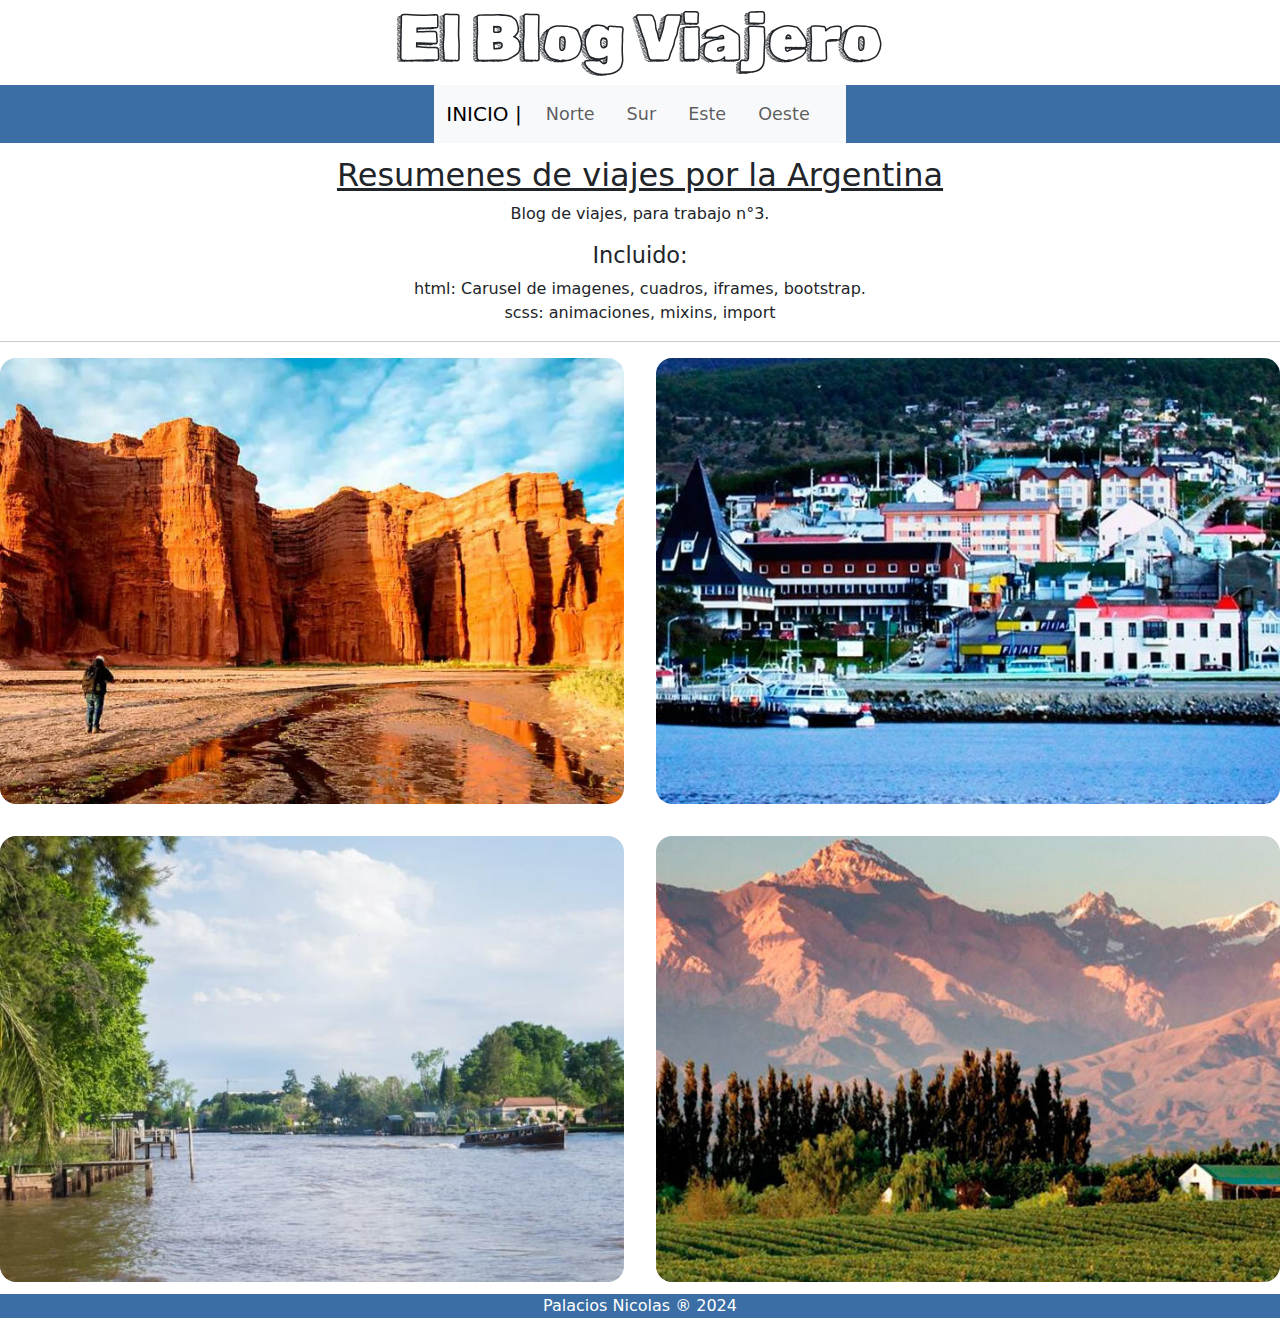
<file: index.html>
<!DOCTYPE html>
<html lang="es">

<head>
    <meta charset="UTF-8">
    <meta name="viewport" content="width=device-width, initial-scale=1.0">
    <link rel="stylesheet" href="https://cdn.jsdelivr.net/npm/bootstrap@5.3.2/dist/css/bootstrap.min.css">
    
    <link rel="stylesheet" href="./styles/partials/principal.css">
    <title>Inicio</title>
</head>

<body>
    <header>
        <h1 class="titulo">El Blog Viajero</h1>
    </header>
    <nav class="navbarPrincipal">
        <nav class="navbar navbar-expand-lg bg-body-tertiary ">
            <div class="container-fluid">
                <a class="navbar-brand " href="./index.html">INICIO | </a>
                <button class="navbar-toggler" type="button" data-bs-toggle="collapse" data-bs-target="#navbarNav"
                    aria-controls="navbarNav" aria-expanded="false" aria-label="Toggle navigation">
                    <span class="navbar-toggler-icon"></span>
                </button>
                <div class="collapse navbar-collapse" id="navbarNav">
                    <ul class="navbar-nav">
                        <li class="nav-item">
                            <a class="nav-link" href="./pages/norte.html"> Norte </a>
                        </li>
                        <li class="nav-item">
                            <a class="nav-link" href="./pages/sur.html"> Sur</a>
                        </li>
                        <li class="nav-item">
                            <a class="nav-link" href="./pages/este.html"> Este </a>
                        </li>
                        <li class="nav-item">
                            <a class="nav-link" href="./pages/oeste.html"> Oeste </a>
                        </li>
                    </ul>
                </div>
            </div>
        </nav>
    </nav>


    <section class="sectionPrincipal">
        <div>
            <h2>Resumenes de viajes por la Argentina</h2>
                <p>    Blog de viajes, para trabajo n°3.
                    <h3>Incluido:</h3>
                <li>html: Carusel de imagenes, cuadros, iframes, bootstrap. </li>
                <li>scss: animaciones, mixins, import</li>
            </p>
        </div>
        <hr>
        <!-- GRILLA DE IMAGENES -->
        <div class="grid-container">
            <div class="grid-item">
                <a href="./pages/norte.html">
                    <img src="./img/norte/cafayate.jpg" class="grid-img">
                    <div class="description">Norte // Ciudad de Cafayate</div>
                </a>
            </div>
            <div class="grid-item">
                <a href="./pages/sur.html">
                    <img src="./img/sur/0005104647.jpg" class="grid-img">
                    <div class="description">Sur // Ruta 40</div>
                </a>
            </div>
            <div class="grid-item">
                <a href="./pages/este.html">
                    <img src="./img/este/delta.jpg" class="grid-img">
                    <div class="description">Este // Costa Atlantica</div>
                </a>
            </div>
            <div class="grid-item">
                <a href="./pages/oeste.html">
                    <img src="./img/oeste/vinos-en-mendoza.jpg " class="grid-img">
                    <div class="description">Oeste // Mendoza</div>
                </a>
            </div>
        </div>
    </section>

    <footer class="footer" > Palacios Nicolas ® 2024</footer>
    <script src="https://cdn.jsdelivr.net/npm/bootstrap@5.3.2/dist/js/bootstrap.min.js"></script>
</body>
</html>
</file>
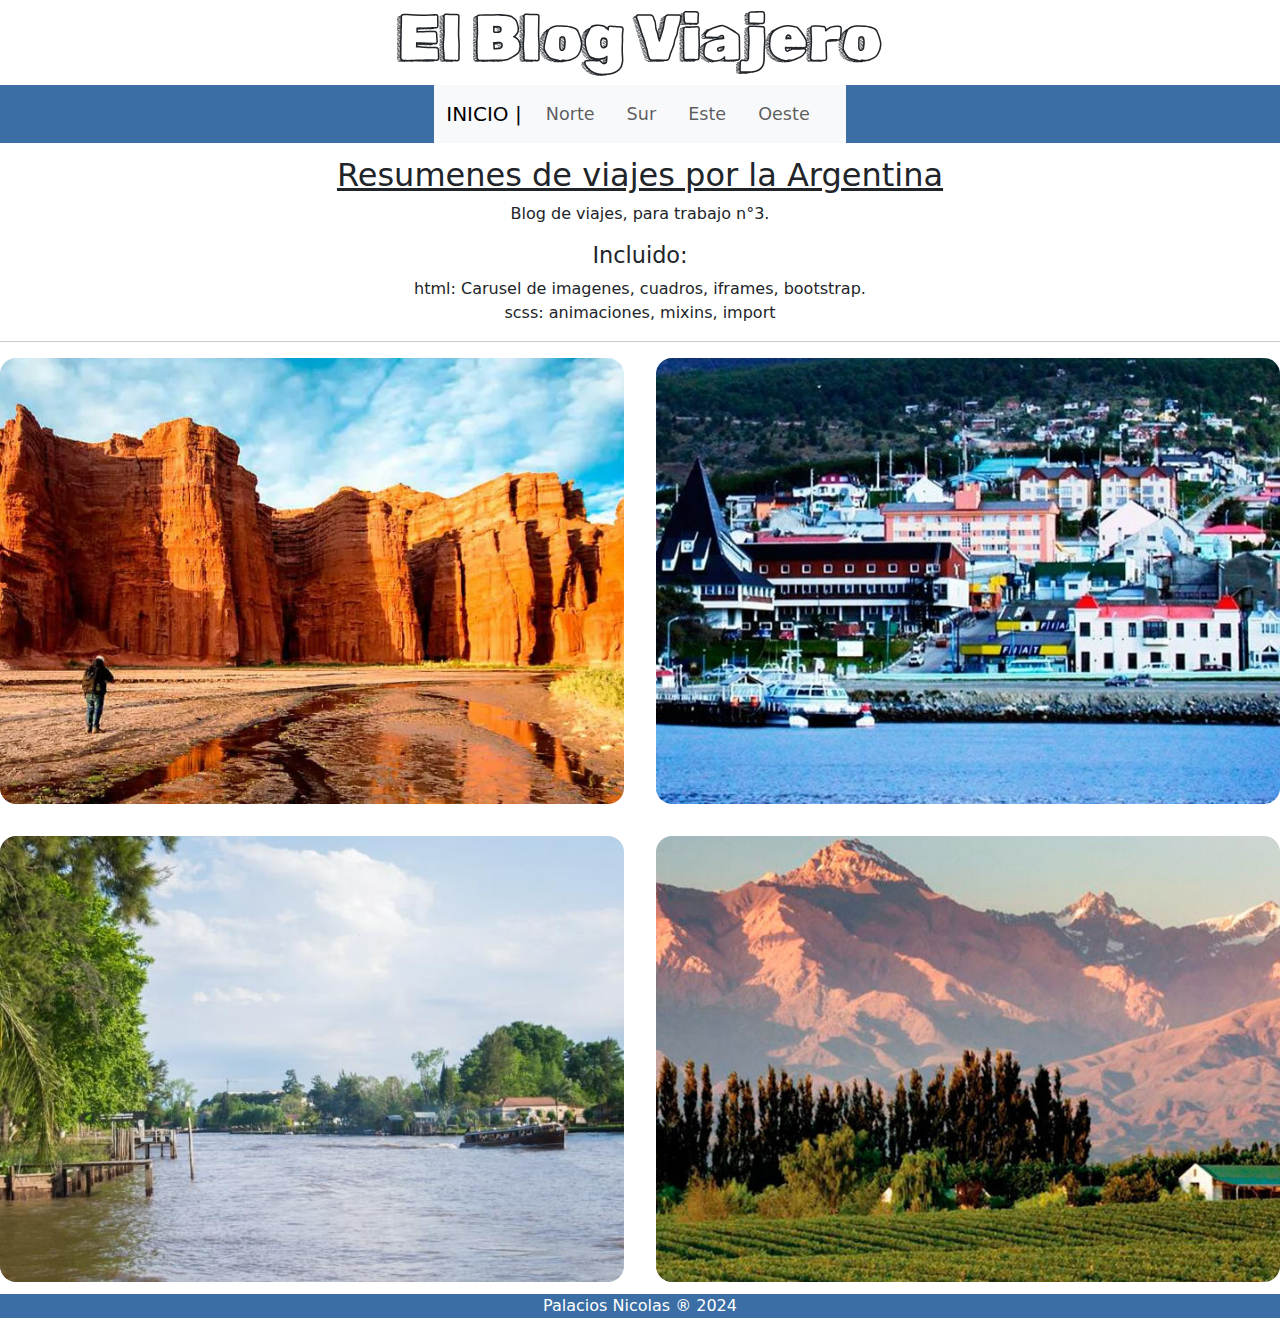
<file: webtrabajo2/index.html>
<!DOCTYPE html>
<html lang="es">

<head>
    <meta charset="UTF-8">
    <meta name="viewport" content="width=device-width, initial-scale=1.0">
    <link rel="stylesheet" href="https://cdn.jsdelivr.net/npm/bootstrap@5.3.2/dist/css/bootstrap.min.css">
    
    <link rel="stylesheet" href="./styles/partials/principal.css">
    <title>Inicio</title>
</head>

<body>
    <header>
        <h1 class="titulo">El Blog Viajero</h1>
    </header>
    <nav class="navbarPrincipal">
        <nav class="navbar navbar-expand-lg bg-body-tertiary ">
            <div class="container-fluid">
                <a class="navbar-brand " href="./index.html">INICIO | </a>
                <button class="navbar-toggler" type="button" data-bs-toggle="collapse" data-bs-target="#navbarNav"
                    aria-controls="navbarNav" aria-expanded="false" aria-label="Toggle navigation">
                    <span class="navbar-toggler-icon"></span>
                </button>
                <div class="collapse navbar-collapse" id="navbarNav">
                    <ul class="navbar-nav">
                        <li class="nav-item">
                            <a class="nav-link" href="./pages/norte.html"> Norte </a>
                        </li>
                        <li class="nav-item">
                            <a class="nav-link" href="./pages/sur.html"> Sur</a>
                        </li>
                        <li class="nav-item">
                            <a class="nav-link" href="./pages/este.html"> Este </a>
                        </li>
                        <li class="nav-item">
                            <a class="nav-link" href="./pages/oeste.html"> Oeste </a>
                        </li>
                    </ul>
                </div>
            </div>
        </nav>
    </nav>


    <section class="sectionPrincipal">
        <div>
            <h2>Resumenes de viajes por la Argentina</h2>
                <p>    Blog de viajes, para trabajo n°3.
                    <h3>Incluido:</h3>
                <li>html: Carusel de imagenes, cuadros, iframes, bootstrap. </li>
                <li>scss: animaciones, mixins, import</li>
            </p>
        </div>
        <hr>
        <!-- GRILLA DE IMAGENES -->
        <div class="grid-container">

            <div class="grid-item">
                <a href="./pages/norte.html">
                    <img src="./img/norte/cafayate.jpg" class="grid-img">
                    <div class="description">Norte // Ciudad de Cafayate</div>
                </a>
            </div>
            <div class="grid-item">
                <a href="./pages/sur.html">
                    <img src="./img/sur/0005104647.jpg" class="grid-img">
                    <div class="description">Sur // Ruta 40</div>
                </a>
            </div>
            <div class="grid-item">
                <a href="./pages/este.html">
                    <img src="./img/este/delta.jpg" class="grid-img">
                    <div class="description">Este // Costa Atlantica</div>
                </a>
            </div>
            <div class="grid-item">
                <a href="./pages/oeste.html">
                    <img src="./img/oeste/vinos-en-mendoza.jpg " class="grid-img">
                    <div class="description">Oeste // Mendoza</div>
                </a>
            </div>
        </div>
    </section>

    <footer class="footer" > Palacios Nicolas ® 2024</footer>
    <script src="https://cdn.jsdelivr.net/npm/bootstrap@5.3.2/dist/js/bootstrap.min.js"></script>
</body>
</html>
</file>
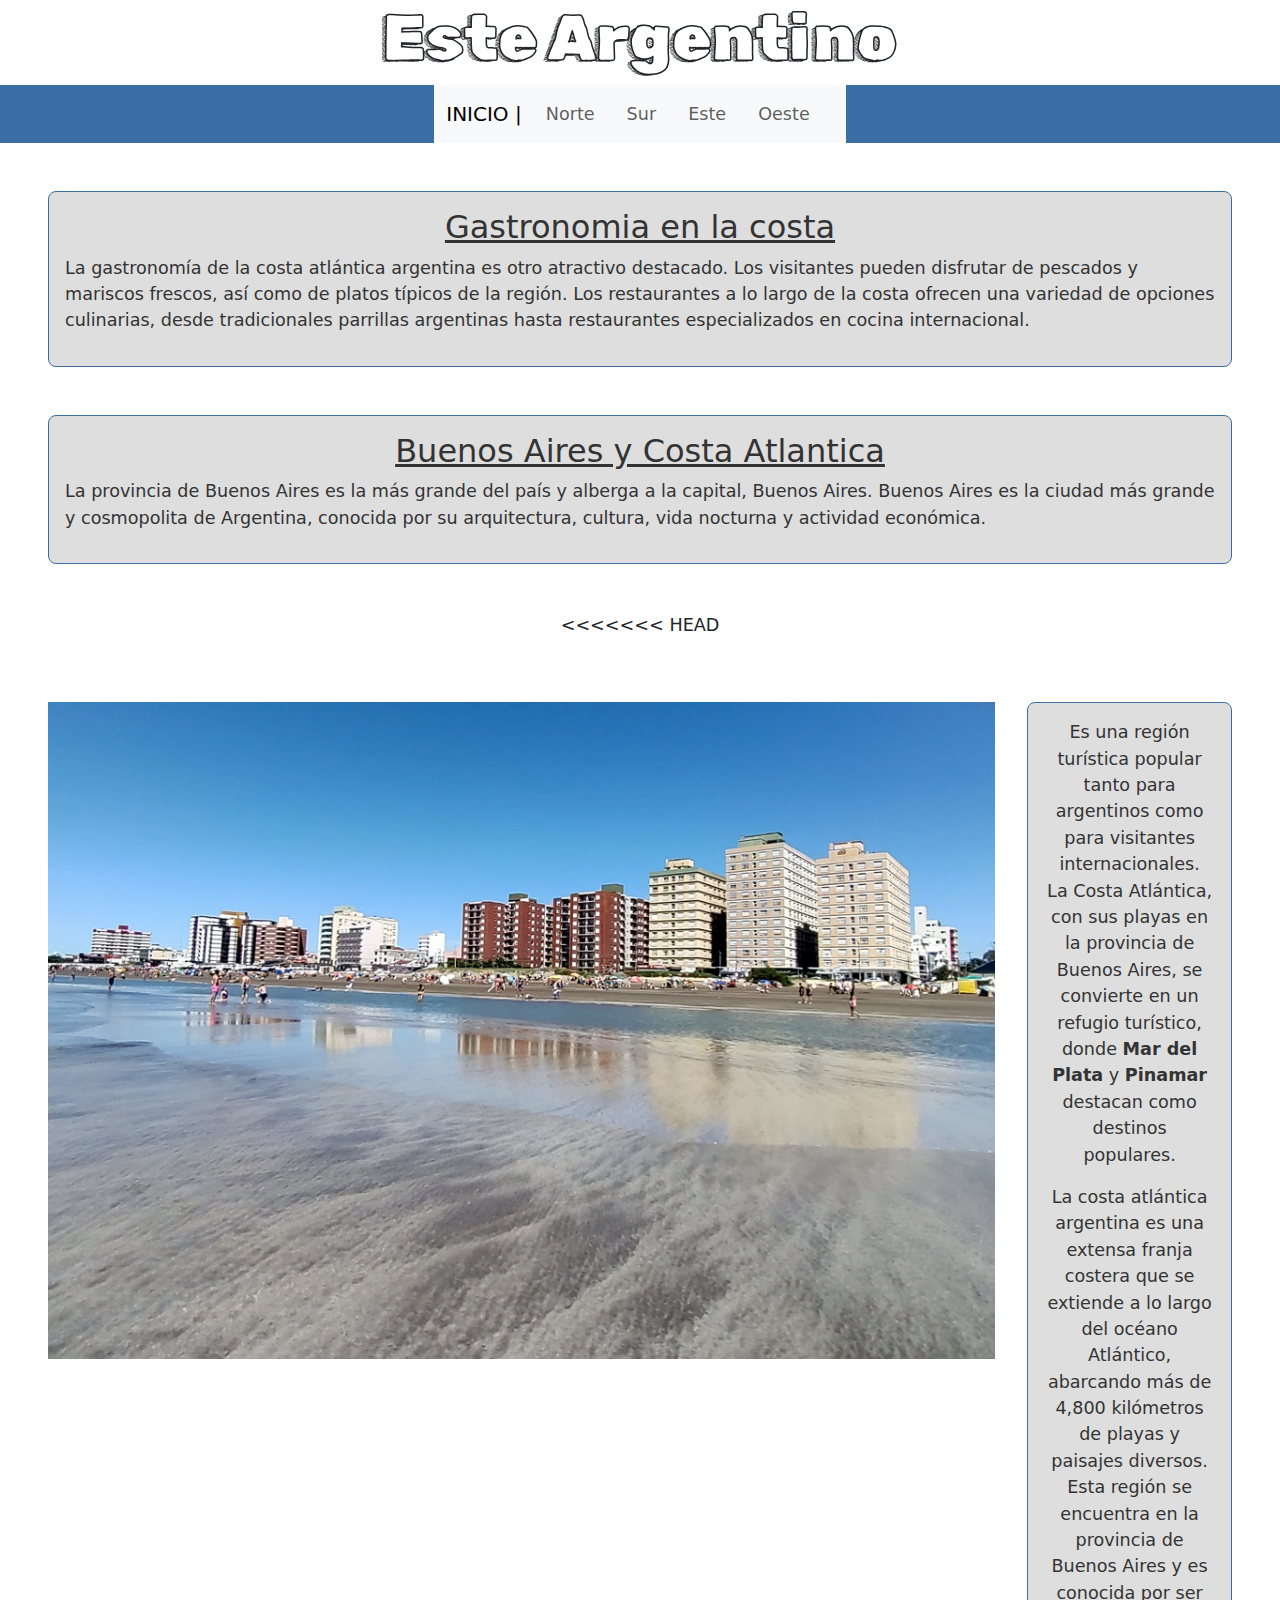
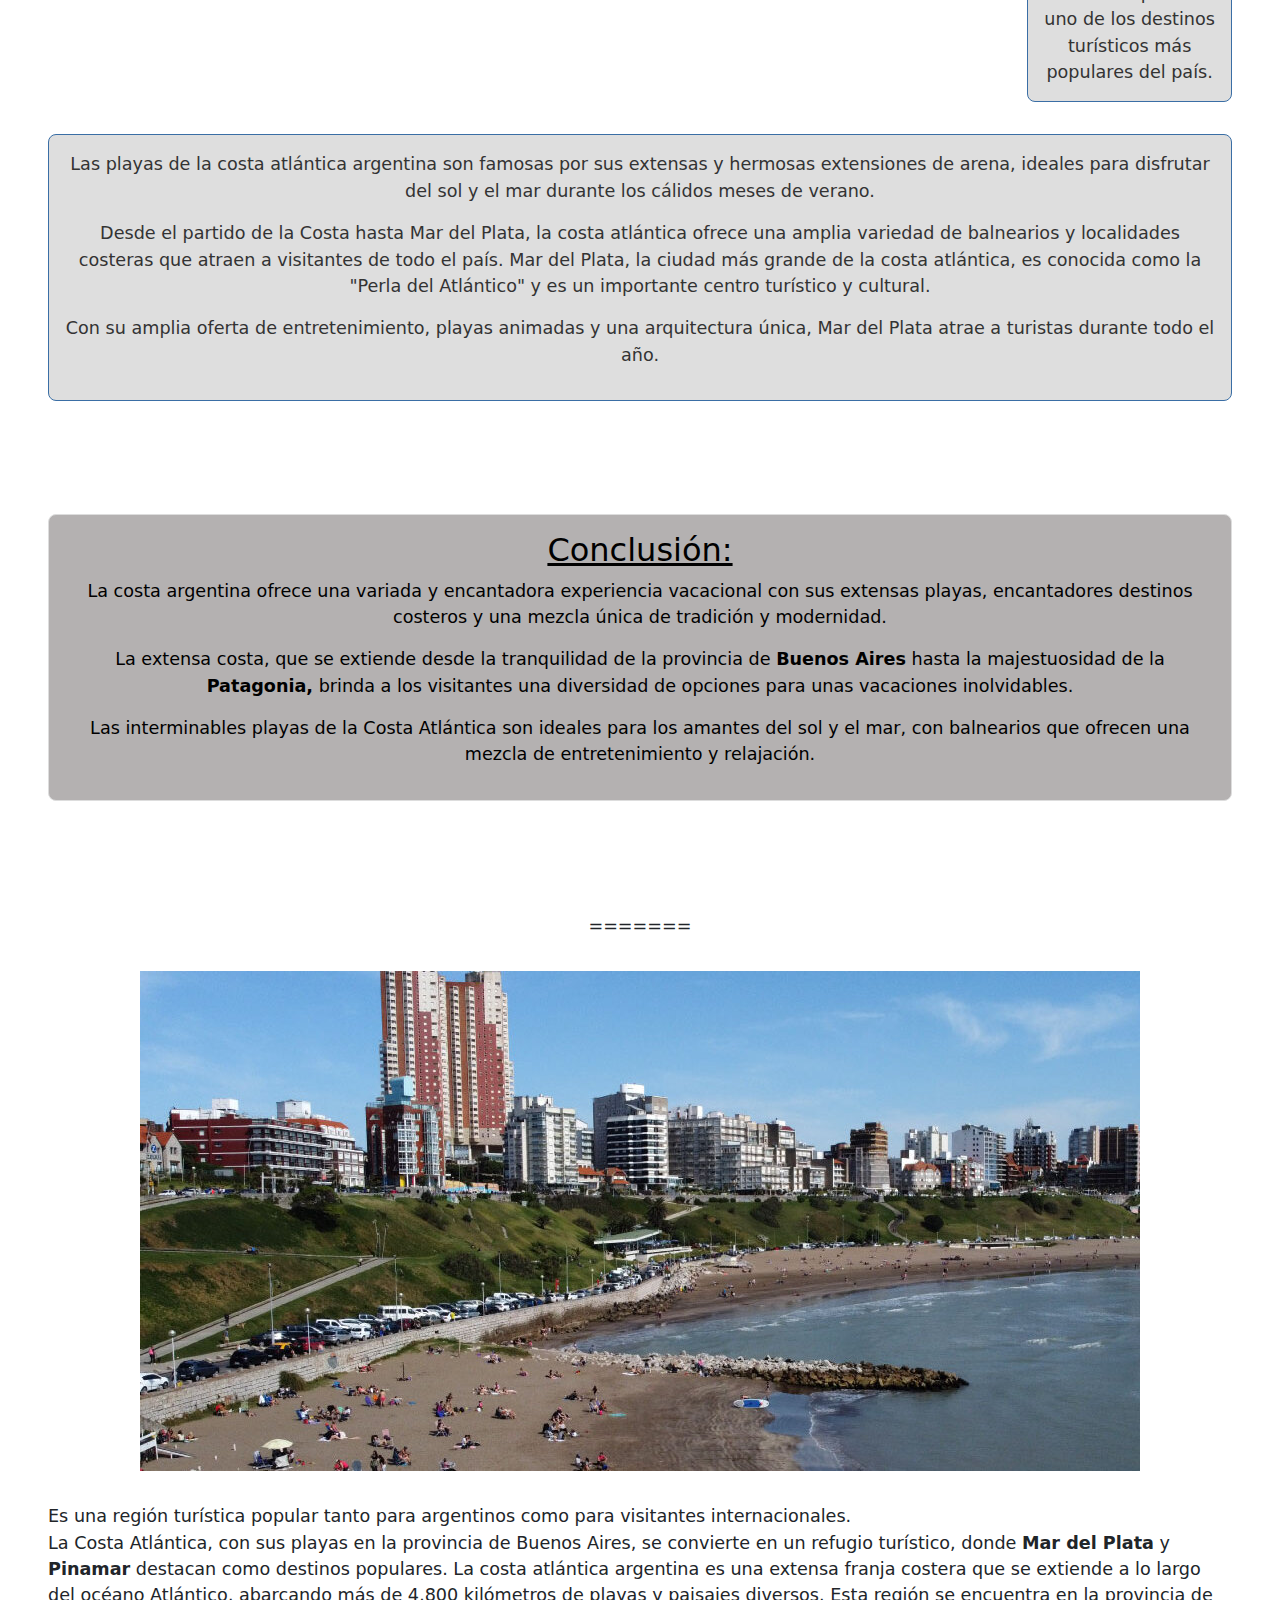
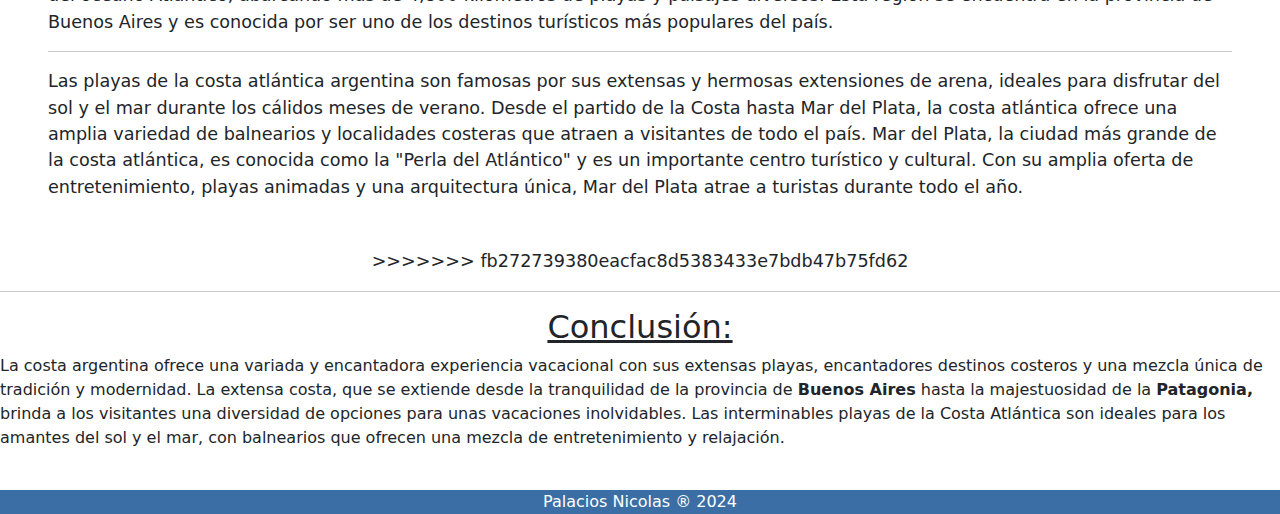
<file: pages/este.html>
<!DOCTYPE html>
<html lang="es">
<head>
    <meta charset="UTF-8">
    <meta name="viewport" content="width=device-width, initial-scale=1.0">
    <link rel="stylesheet" href="https://cdn.jsdelivr.net/npm/bootstrap@5.3.2/dist/css/bootstrap.min.css">
    <link rel="stylesheet" href="../styles/partials/principal.css">
</head>

<body>
    <header>
        <h1 class="titulo">Este Argentino</h1>
        <nav class="navbarPrincipal">
            <nav class="navbar navbar-expand-lg bg-body-tertiary ">
                <div class="container-fluid">
                        
                        <a class="navbar-brand " href="../index.html">INICIO | </a>
                        <button class="navbar-toggler" type="button" data-bs-toggle="collapse" data-bs-target="#navbarNav"
                        aria-controls="navbarNav" aria-expanded="false" aria-label="Toggle navigation">
                        <span class="navbar-toggler-icon"></span>
                    </button>
                    <div class="collapse navbar-collapse" id="navbarNav">
                        <ul class="navbar-nav">
                            <li class="nav-item">
                                <a class="nav-link" href="./norte.html"> Norte </a>
                            </li>
                            <li class="nav-item">
                                <a class="nav-link" href="./sur.html"> Sur</a>
                            </li>
                            <li class="nav-item">
                                <a class="nav-link" href="./este.html"> Este </a>
                            </li>
                            <li class="nav-item">
                                <a class="nav-link" href="./oeste.html"> Oeste </a>
                            </li>
                        </ul>
                    </div>
                </div>
            </nav>
        </nav>
    </header>
    <main> 
           <div class="div-section-este">
                <section class="section-atractivos-este">
                    <h2>Gastronomia en la costa </h2>
                    <p>La gastronomía de la costa atlántica argentina es otro atractivo 
                    destacado. Los visitantes pueden disfrutar de pescados y 
                    mariscos frescos, así como de platos típicos de la región. 
                    Los restaurantes a lo largo de la costa ofrecen una variedad 
                    de opciones culinarias, desde tradicionales parrillas argentinas
                    hasta restaurantes especializados en cocina internacional.</p>
                </section>
 
                    <article class="article-atractivos-este">
                        <h2>Buenos Aires y Costa Atlantica</h2>
                        <p>La provincia de Buenos Aires es la más grande del país y alberga a la capital, Buenos Aires.
                        Buenos Aires es la ciudad más grande y cosmopolita de Argentina, conocida por su arquitectura, 
                        cultura, vida nocturna y actividad económica.</p>     
                    </article>

<<<<<<< HEAD


                <div class="div-aside-este">                
                        <img class="section-img-atractivos-este" src="../img/este/costa2.jpg" alt="" >
                        <aside class="aside-atractivos-este">
                            Es una región turística popular tanto para argentinos como para visitantes internacionales.
                            <p>La Costa Atlántica, con sus playas en la provincia de Buenos Aires, se convierte en un refugio turístico, 
                            donde <span>Mar del Plata</span> y <span>Pinamar</span> destacan como destinos populares.</p>
                            La costa atlántica argentina es una extensa franja costera que se extiende a lo largo del océano Atlántico, abarcando más de 4,800 kilómetros de playas y paisajes diversos. Esta región se encuentra en la provincia de Buenos Aires y es conocida por ser uno de los destinos turísticos más populares del país.
                            </aside>
                            <aside  class="aside-atractivos-este" >
                            <p>Las playas de la costa atlántica argentina son famosas por sus extensas y hermosas extensiones de arena, ideales para disfrutar del sol y el mar durante los cálidos meses de verano. </p>
                            <p>Desde el partido de la Costa hasta Mar del Plata, la costa atlántica ofrece una amplia variedad de balnearios y localidades costeras que atraen a visitantes de todo el país.
                            Mar del Plata, la ciudad más grande de la costa atlántica, es conocida como la "Perla del Atlántico" 
                            y es un importante centro turístico y cultural. </p>
                            <p>Con su amplia oferta de entretenimiento, playas animadas y una arquitectura única, Mar del Plata atrae a turistas durante todo el año.</p>
                        </aside>
                </div>  
                <hr>
                <section class="section-conclusion-este">
                        <h2>Conclusión:</h2>
                        <p>La costa argentina ofrece una variada y encantadora experiencia vacacional con sus extensas playas, encantadores 
                        destinos costeros y una mezcla única de tradición y modernidad.</p>
                        <p>La extensa costa, que se extiende desde la tranquilidad de la provincia de <span>Buenos Aires</span>  hasta 
                        la majestuosidad de la <span>Patagonia,</span> brinda a los visitantes una diversidad de opciones para unas vacaciones inolvidables. </p>
                        <p>Las interminables playas de la Costa Atlántica son ideales para los amantes del sol y el mar, con balnearios 
                        que ofrecen una mezcla de entretenimiento y relajación.</p>                
                </section>
=======
                    <img class="section-img-atractivos-este" src="../img/este/costa.jpg" alt="" >
              
                                <aside class="aside-atractivos-este">
                                    Es una región turística popular tanto para argentinos como para visitantes internacionales.
                                    <p>La Costa Atlántica, con sus playas en la provincia de Buenos Aires, se convierte en un refugio turístico, 
                                    donde <span>Mar del Plata</span> y <span>Pinamar</span> destacan como destinos populares.
                                    La costa atlántica argentina es una extensa franja costera que se extiende a lo largo del océano
                                    Atlántico, abarcando más de 4,800 kilómetros de playas y paisajes diversos.
                                    Esta región se encuentra en la provincia de Buenos Aires y es conocida por ser uno de los destinos 
                                    turísticos más populares del país.
                                    <hr>
                                    Las playas de la costa atlántica argentina son famosas por sus extensas y hermosas extensiones de arena, ideales para disfrutar del sol y el mar durante los cálidos meses de verano. 
                                    Desde el partido de la Costa hasta Mar del Plata, la costa atlántica ofrece una amplia variedad de balnearios y localidades costeras que atraen a visitantes de todo el país.
                                    Mar del Plata, la ciudad más grande de la costa atlántica, es conocida como la "Perla del Atlántico" 
                                    y es un importante centro turístico y cultural. 
                                    Con su amplia oferta de entretenimiento, playas animadas y una arquitectura única, Mar del Plata atrae a turistas durante todo el año.</p>
                                </aside>
>>>>>>> fb272739380eacfac8d5383433e7bdb47b75fd62
            </div>
    </main>
    
        <hr>

            <section class="section-conclusion-este">
                <h2>Conclusión:</h2>
                <p>La costa argentina ofrece una variada y encantadora experiencia vacacional con sus extensas playas, encantadores 
                destinos costeros y una mezcla única de tradición y modernidad.
                La extensa costa, que se extiende desde la tranquilidad de la provincia de <span>Buenos Aires</span>  hasta 
                la majestuosidad de la <span>Patagonia,</span> brinda a los visitantes una diversidad de opciones para unas vacaciones inolvidables. 
                Las interminables playas de la Costa Atlántica son ideales para los amantes del sol y el mar, con balnearios 
                que ofrecen una mezcla de entretenimiento y relajación.</p>                
            </section>

        <br>
           
    <footer class="footer" > Palacios Nicolas ® 2024</footer>
    <script src="https://cdn.jsdelivr.net/npm/bootstrap@5.3.2/dist/js/bootstrap.min.js"></script>
</body>
</html>
</file>
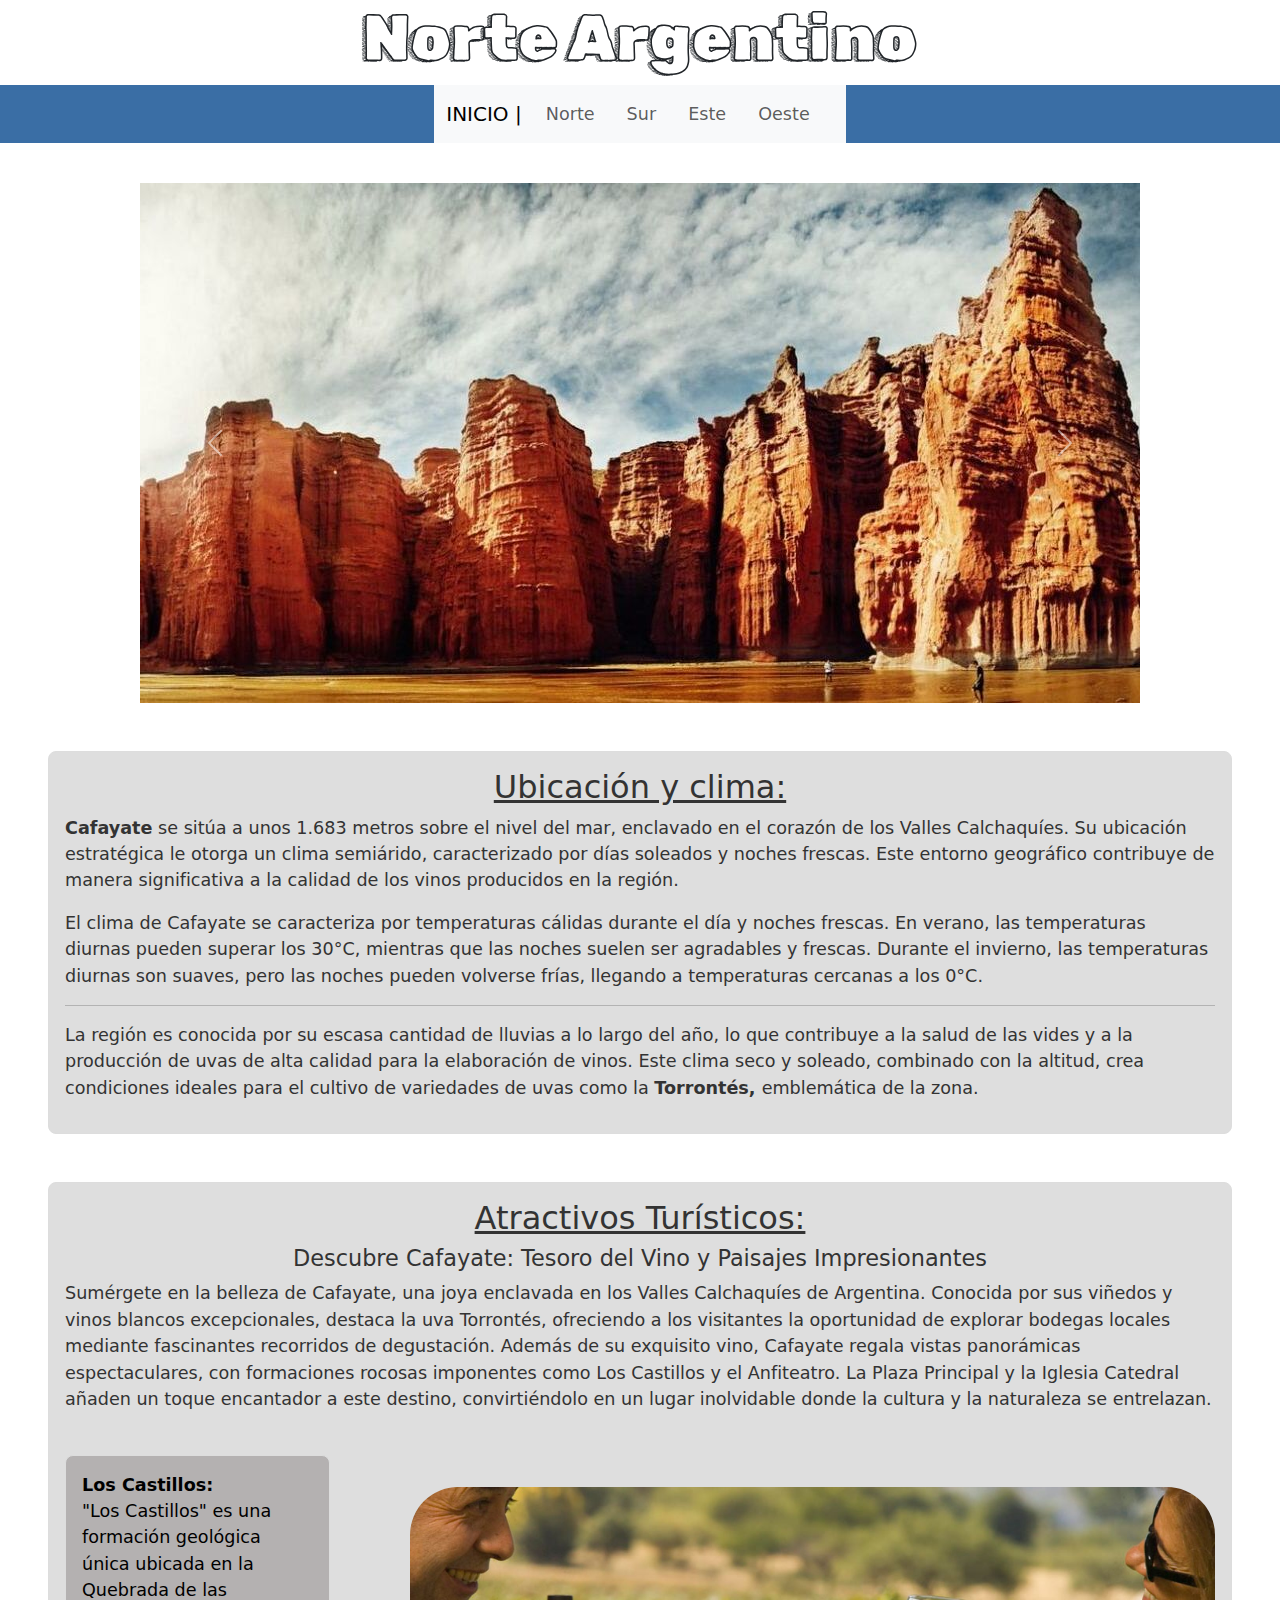
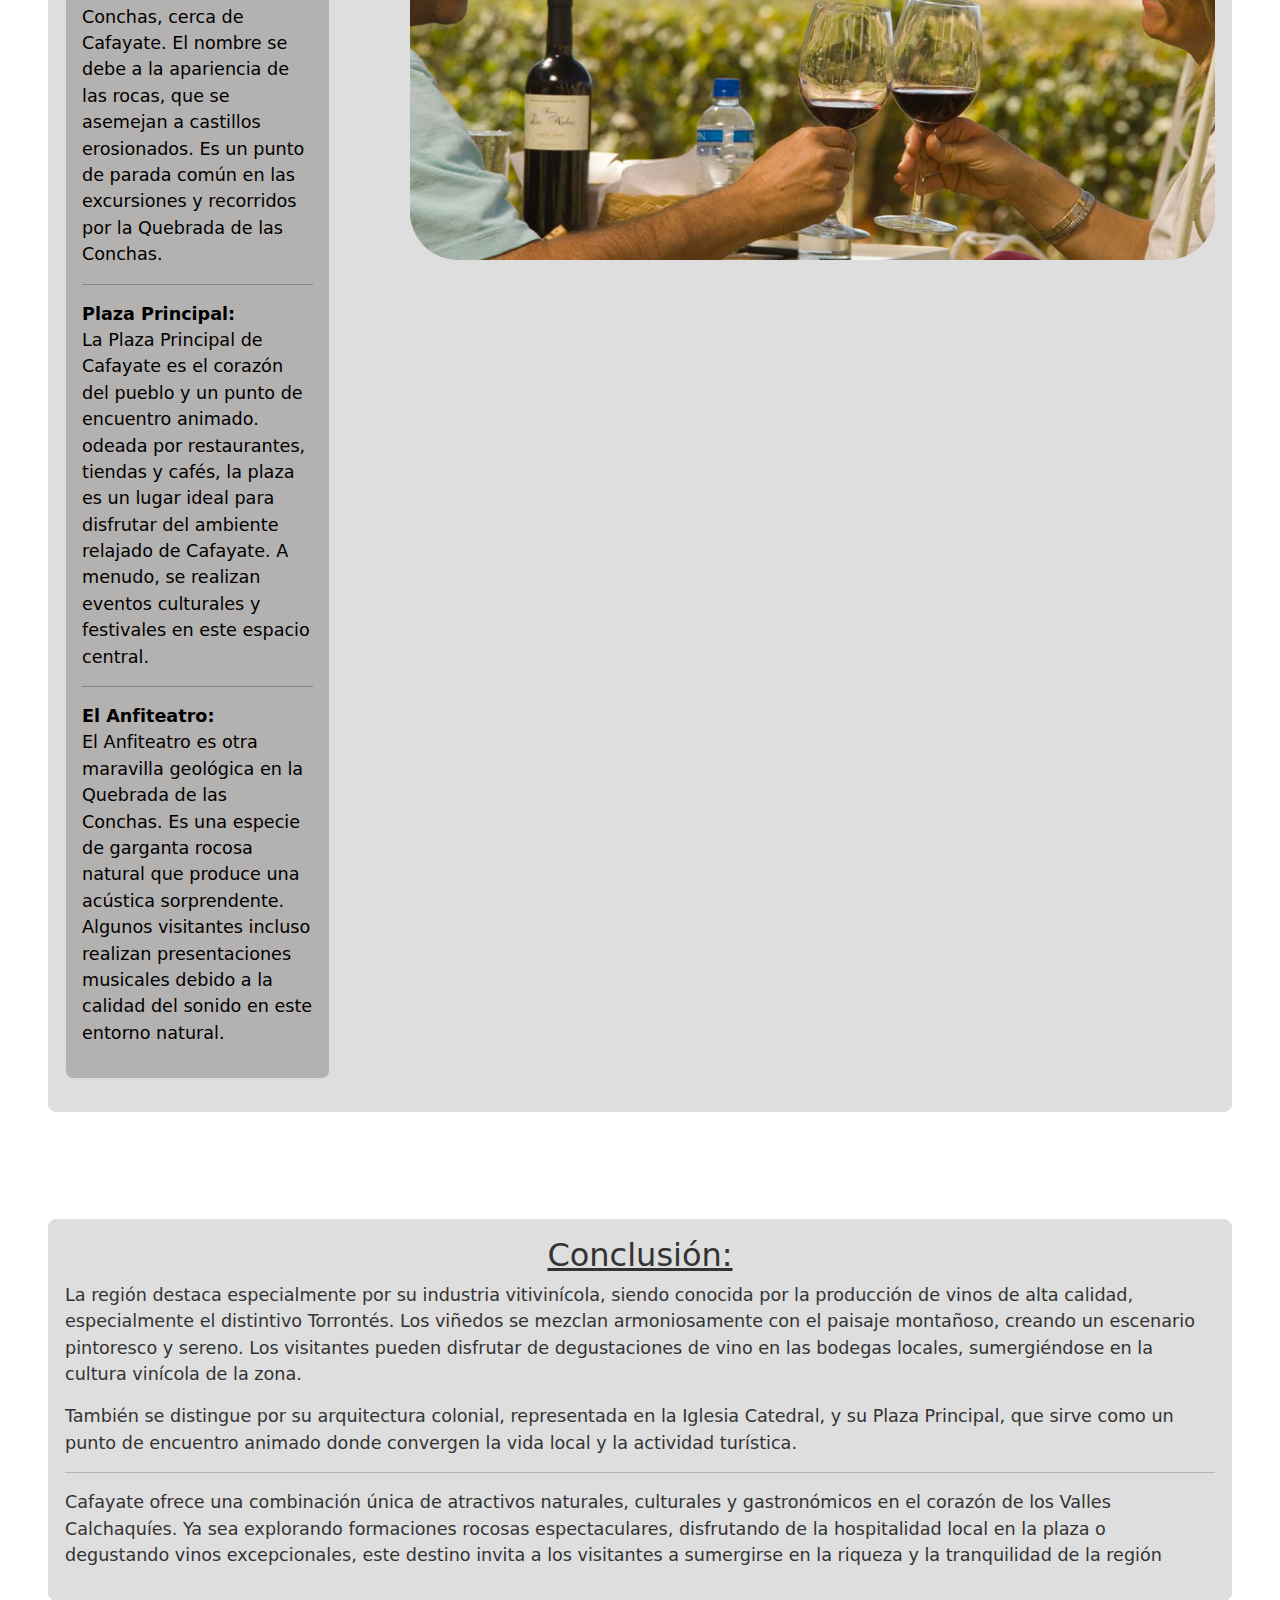
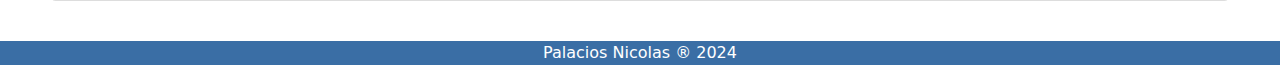
<file: pages/norte.html>
<!DOCTYPE html>
<html lang="es">

<head>
    <meta charset="UTF-8">
    <meta name="viewport" content="width=device-width, initial-scale=1.0">
    <link rel="stylesheet" href="https://cdn.jsdelivr.net/npm/bootstrap@5.3.2/dist/css/bootstrap.min.css">
    <link rel="stylesheet" href="../styles/partials/principal.css">
</head>

<body>
    <header>
        <h1 class="titulo">Norte Argentino</h1>
        <nav class="navbarPrincipal">
            <nav class="navbar navbar-expand-lg bg-body-tertiary ">
                <div class="container-fluid">
                        
                        <a class="navbar-brand " href="../index.html">INICIO | </a>
                        <button class="navbar-toggler" type="button" data-bs-toggle="collapse" data-bs-target="#navbarNav"
                        aria-controls="navbarNav" aria-expanded="false" aria-label="Toggle navigation">
                        <span class="navbar-toggler-icon"></span>
                    </button>
                    <div class="collapse navbar-collapse" id="navbarNav">
                        <ul class="navbar-nav">
                            <li class="nav-item">
                                <a class="nav-link" href="./norte.html"> Norte </a>
                            </li>
                            <li class="nav-item">
                                <a class="nav-link" href="./sur.html"> Sur</a>
                            </li>
                            <li class="nav-item">
                                <a class="nav-link" href="./este.html"> Este </a>
                            </li>
                            <li class="nav-item">
                                <a class="nav-link" href="./oeste.html"> Oeste </a>
                            </li>
                        </ul>
                    </div>
                </div>
            </nav>
        </nav>
    </header>
   

        <section class="section-carousel">
            <div class="div-carousel">
                <div id="carouselExampleAutoplaying" class="carousel slide" data-bs-ride="carousel">
                    <div class="carousel-inner">
                        <div class="carousel-item active">
                            <img id="img-carousel" src="../img/norte/OIP.jpg"  alt="cafayate ">
                        </div>
                        <div class="carousel-item">
                            <img id="img-carousel"  src="../img/norte/parque_nacional_los_cardones_02.jpg"  alt="parque nacional Los Cardones">
                        </div>
                        <div class="carousel-item">
                            <img id="img-carousel"  src="../img/norte/salta_argentina_01.jpg"  alt="ciudad de salta ">
                        </div>
                    </div>
                    
                    <button class="carousel-control-prev" type="button" data-bs-target="#carouselExampleAutoplaying"
                    data-bs-slide="prev">
                    <span class="carousel-control-prev-icon" aria-hidden="true"></span>
                    <span class="visually-hidden"></span>
                </button>
                <button class="carousel-control-next" type="button" data-bs-target="#carouselExampleAutoplaying"
                data-bs-slide="next">
                <span class="carousel-control-next-icon" aria-hidden="true"></span>
                <span class="visually-hidden"></span>
                </button>
            </div>
        </section>
    <main>    
            <div class="div-section-norte">
                <section class="section-clima">
                    <h2>Ubicación y clima:</h2>
                    <p><span>Cafayate</span> se sitúa a unos 1.683 metros sobre el nivel del mar, enclavado en el corazón de los Valles Calchaquíes.
                    Su ubicación estratégica le otorga un clima semiárido, caracterizado por días soleados y noches frescas. Este entorno geográfico contribuye de manera significativa
                    a la calidad de los vinos producidos en la región.</p>
                        
                    <p>El clima de Cafayate se caracteriza por temperaturas cálidas durante el día y noches frescas. En verano, las temperaturas diurnas pueden superar los 30°C,
                    mientras que las noches suelen ser agradables y frescas. Durante el invierno, las temperaturas diurnas son suaves, pero las noches pueden volverse frías, 
                    llegando a temperaturas cercanas a los 0°C.</p>

                    <hr>
                    <p>La región es conocida por su escasa cantidad de lluvias a lo largo del año, lo que contribuye a la salud de las vides y a la producción de uvas de alta calidad
                    para la elaboración de vinos.
                    Este clima seco y soleado, combinado con la altitud, crea condiciones ideales para el cultivo de variedades de uvas como la <span>Torrontés, </span>
                    emblemática de la zona.</p>
                </section>
                    
                <section class="section-atractivos">
                    <h2>Atractivos Turísticos:</h2>
                    <article class="article-atractivos"><h3>Descubre Cafayate: Tesoro del Vino y Paisajes Impresionantes</h3>

                        <p>Sumérgete en la belleza de Cafayate, una joya enclavada 
                        en los Valles Calchaquíes de Argentina. Conocida por sus viñedos
                         y vinos blancos excepcionales, destaca la uva Torrontés, 
                         ofreciendo a los visitantes la oportunidad de explorar bodegas 
                         locales mediante fascinantes recorridos de degustación. 
                         Además de su exquisito vino, Cafayate regala vistas panorámicas 
                         espectaculares, con formaciones rocosas imponentes como 
                         Los Castillos y el Anfiteatro. La Plaza Principal y la Iglesia 
                         Catedral añaden un toque encantador a este destino, 
                         convirtiéndolo en un lugar inolvidable donde la cultura y la 
                         naturaleza se entrelazan.</p>
                       
                        
                           
                    </article>
                    <br>
                    <img class="section-img-atractivos" src="../img/norte/vino.jpg" alt="" >
                    
                    <aside class="aside-atractivos">
                        <p><span>Los Castillos:</span><br>
                        "Los Castillos" es una formación geológica única ubicada en la Quebrada de las Conchas, cerca de Cafayate.
                        El nombre se debe a la apariencia de las rocas, que se asemejan a castillos erosionados.
                        Es un punto de parada común 
                        en las excursiones y recorridos por la Quebrada de las Conchas.</p>
                        <hr>
                        <p><span>Plaza Principal:</span><br>
                        La Plaza Principal de Cafayate es el corazón del pueblo y un punto de encuentro animado. 
                        odeada por restaurantes, tiendas y cafés, la plaza es un lugar ideal para disfrutar del ambiente relajado de Cafayate. A menudo, se realizan eventos culturales 
                        y festivales en este espacio central.
                        <hr>
                        <span>El Anfiteatro:</span><br>
                        <p>El Anfiteatro es otra maravilla geológica en la Quebrada de las Conchas. 
                        Es una especie de garganta rocosa natural que produce una acústica sorprendente. Algunos visitantes incluso realizan 
                        presentaciones musicales debido a la calidad del sonido en este entorno natural.</p> 
                    </aside>
                </section>
                <br>
                <section class="section-conclusion">
                        <h2>Conclusión:</h2>
                        <p>La región destaca especialmente por su industria vitivinícola, siendo conocida por la producción de vinos de alta calidad, 
                            especialmente el distintivo Torrontés. Los viñedos se mezclan armoniosamente con el paisaje montañoso, creando un escenario pintoresco y sereno. 
                            Los visitantes pueden disfrutar de degustaciones de vino en las bodegas locales, sumergiéndose en la cultura vinícola de la zona.

                        <p>También se distingue por su arquitectura colonial, representada en la Iglesia Catedral, y su Plaza Principal, que sirve como un punto de 
                            encuentro animado donde convergen la vida local y la actividad turística.</p>
                            <hr>
                        <p>Cafayate ofrece una combinación única de atractivos naturales, culturales y gastronómicos en el corazón de los Valles Calchaquíes. Ya sea explorando formaciones rocosas espectaculares, 
                        disfrutando de la hospitalidad local en la plaza o degustando vinos excepcionales, este destino invita a los visitantes a sumergirse en la riqueza y la tranquilidad de la región</p>
                </section>
            </div>
    </main>
    <br>
    <footer class="footer" > Palacios Nicolas ® 2024</footer>
    <script src="https://cdn.jsdelivr.net/npm/bootstrap@5.3.2/dist/js/bootstrap.min.js"></script>
</body>
</html>
</file>
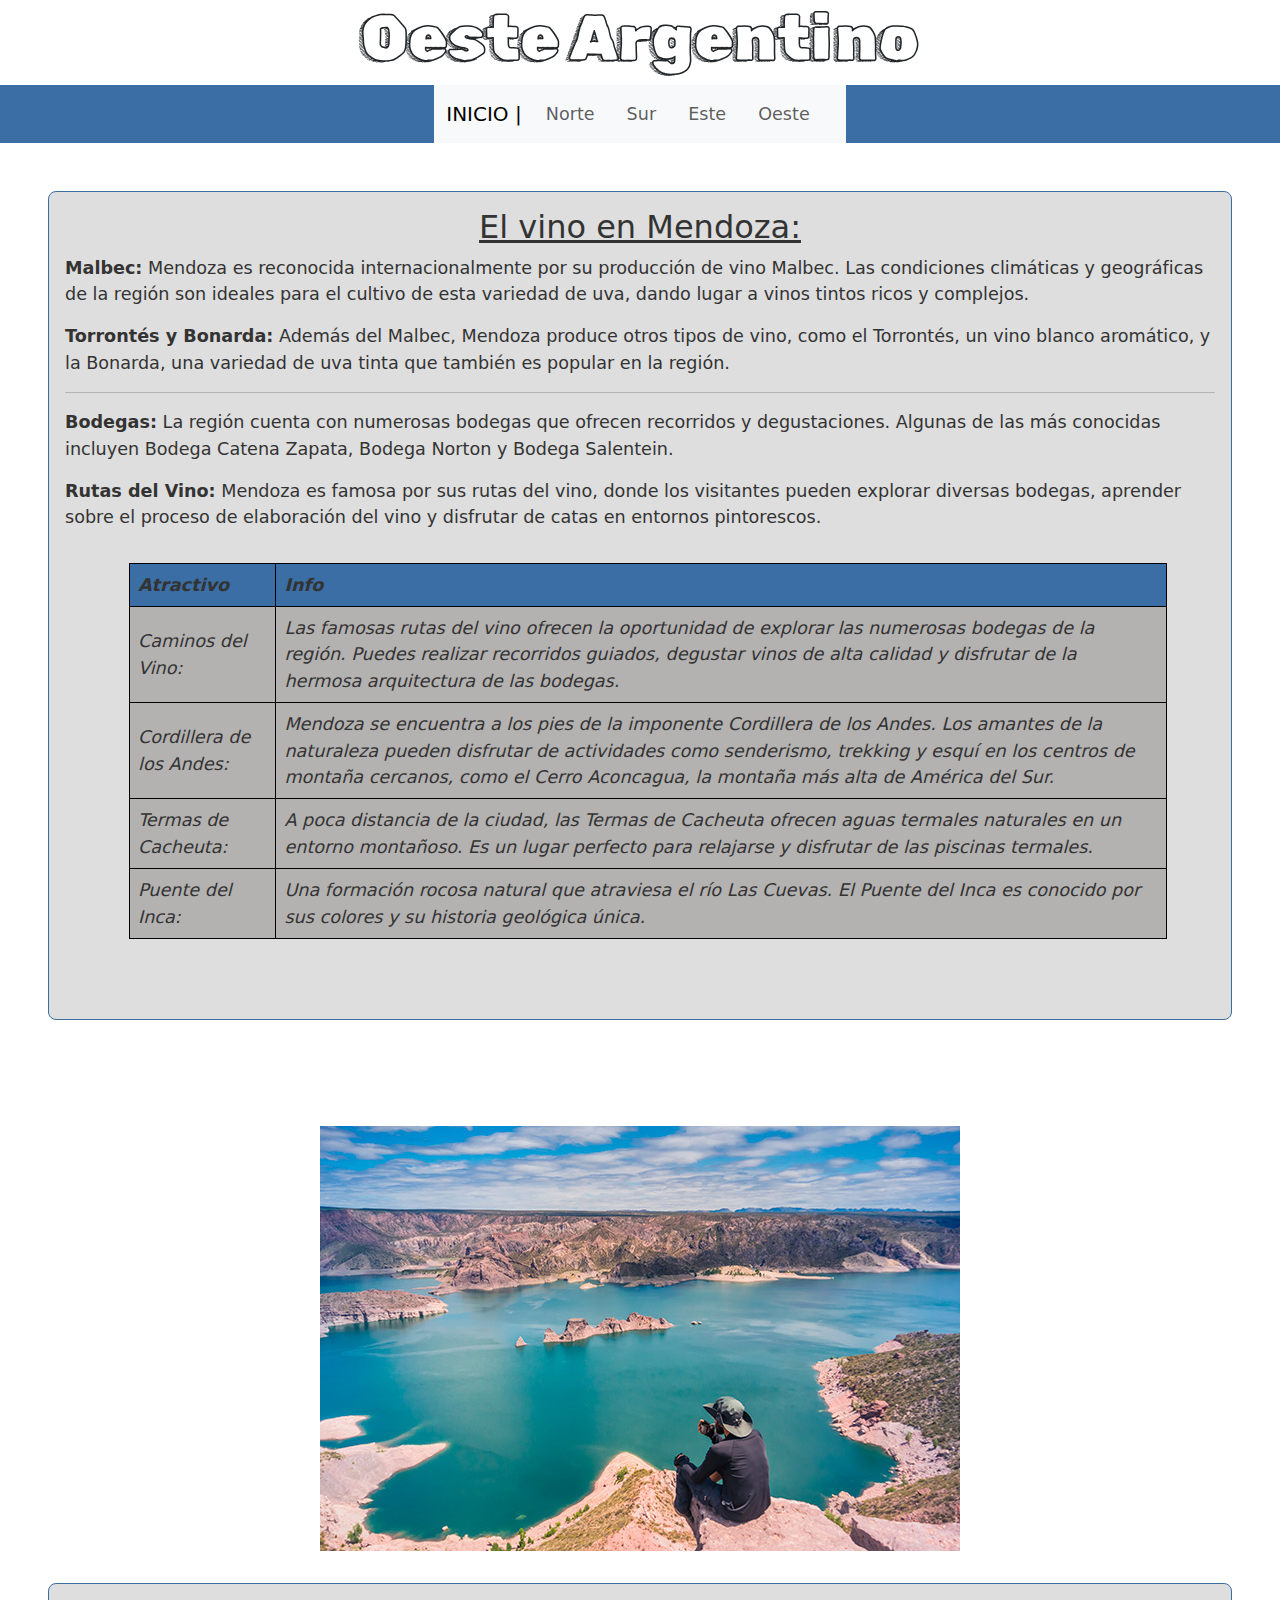
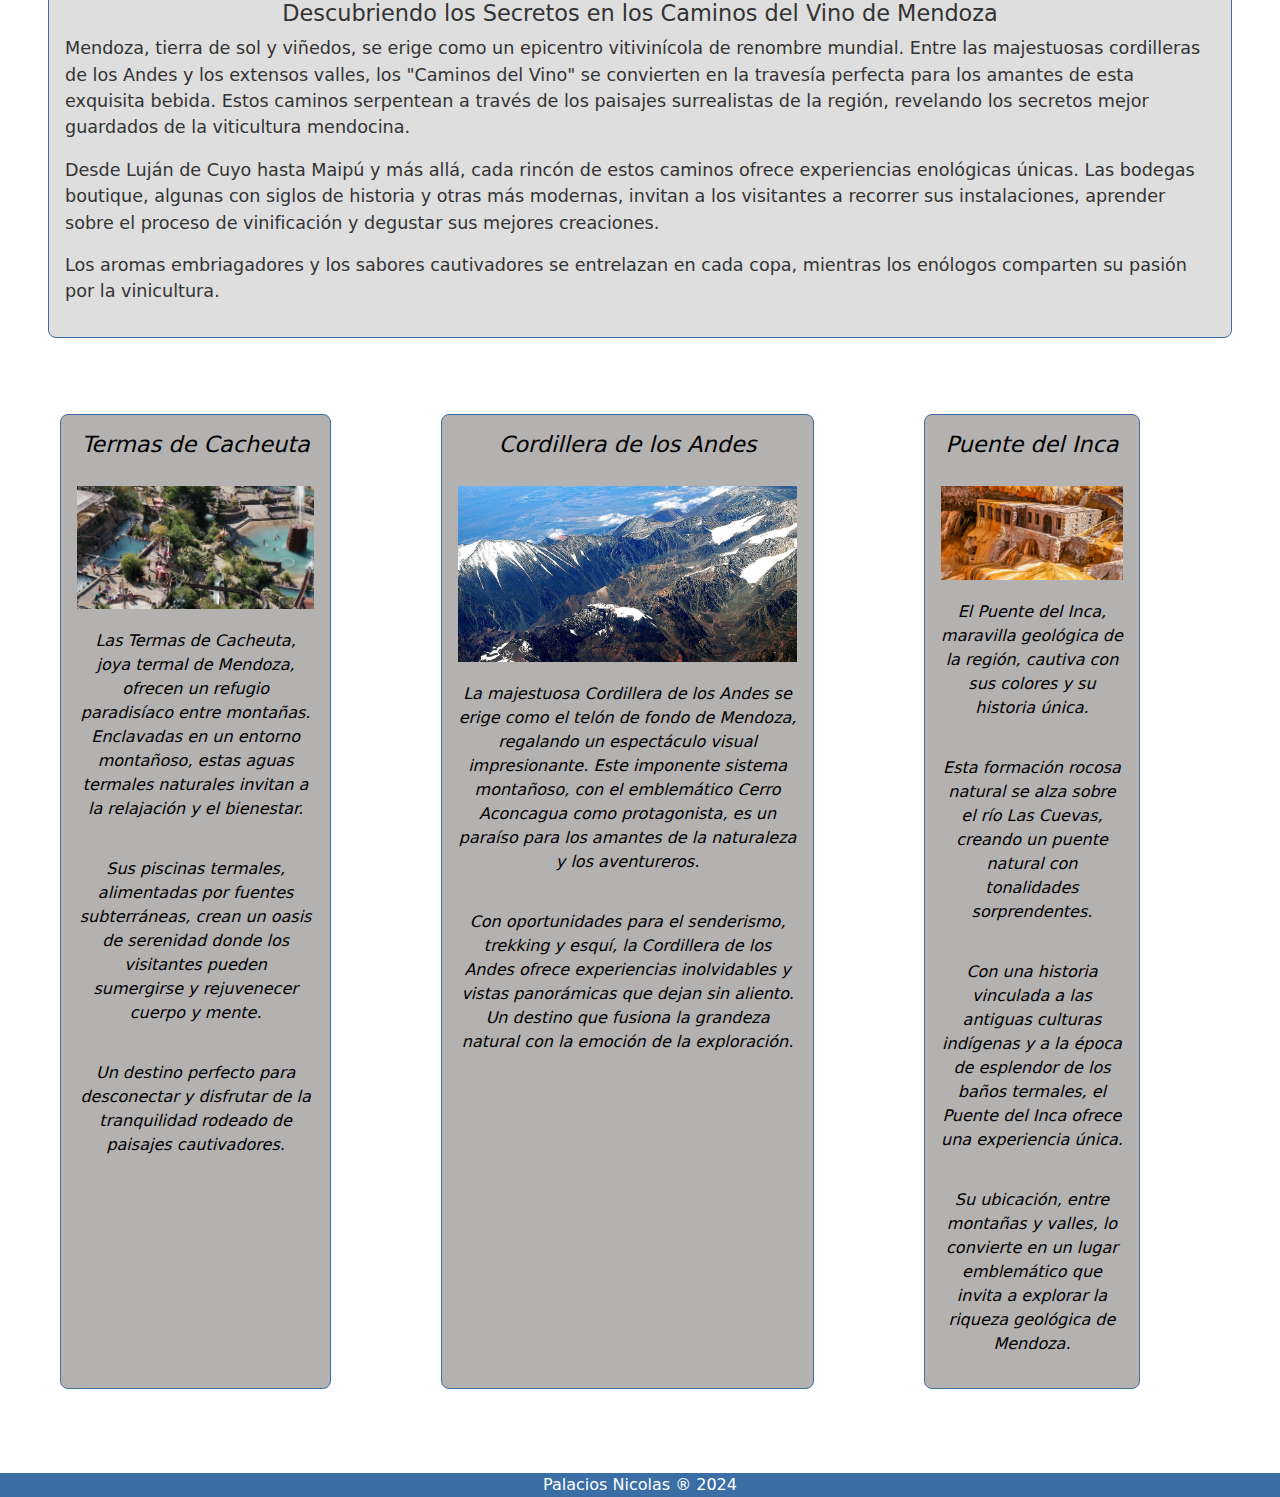
<file: pages/oeste.html>
<!DOCTYPE html>
<html lang="es">
<head>
    <meta charset="UTF-8">
    <meta name="viewport" content="width=device-width, initial-scale=1.0">
    <link rel="stylesheet" href="https://cdn.jsdelivr.net/npm/bootstrap@5.3.2/dist/css/bootstrap.min.css">
    <link rel="stylesheet" href="../styles/partials/principal.css">
</head>

<body>
    <header>
        <h1 class="titulo">Oeste Argentino</h1>
        <nav class="navbarPrincipal">
            <nav class="navbar navbar-expand-lg bg-body-tertiary ">
                <div class="container-fluid">
                        
                        <a class="navbar-brand " href="../index.html">INICIO | </a>
                        <button class="navbar-toggler" type="button" data-bs-toggle="collapse" data-bs-target="#navbarNav"
                        aria-controls="navbarNav" aria-expanded="false" aria-label="Toggle navigation">
                        <span class="navbar-toggler-icon"></span>
                        </button>
                    <div class="collapse navbar-collapse" id="navbarNav">
                        <ul class="navbar-nav">
                            <li class="nav-item">
                                <a class="nav-link" href="./norte.html"> Norte </a>
                            </li>
                            <li class="nav-item">
                                <a class="nav-link" href="./sur.html"> Sur</a>
                            </li>
                            <li class="nav-item">
                                <a class="nav-link" href="./este.html"> Este </a>
                            </li>
                            <li class="nav-item">
                                <a class="nav-link" href="./oeste.html"> Oeste </a>
                            </li>
                        </ul>
                    </div>
                </div>
            </nav>
        </nav>

    </header>    

    <main> 
        <div class="div-section-oeste">
            <section class="section-atractivos-oeste">
                <h2>El vino en Mendoza: </h2>
                <p><span>Malbec:</span> Mendoza es reconocida internacionalmente por su producción de vino Malbec. Las condiciones climáticas y geográficas de la región son ideales para el cultivo de esta variedad de uva, dando lugar a vinos tintos ricos y complejos.
                </p>
                <p><span>Torrontés y Bonarda:</span> Además del Malbec, Mendoza produce otros tipos de vino, como el Torrontés, un vino blanco aromático, y la Bonarda, una variedad de uva tinta que también es popular en la región.
                </p>
                <hr>
                <p><span>Bodegas:</span> La región cuenta con numerosas bodegas que ofrecen recorridos y degustaciones. Algunas de las más conocidas incluyen Bodega Catena Zapata, Bodega Norton y Bodega Salentein.
                </p>
                <p><span>Rutas del Vino:</span> Mendoza es famosa por sus rutas del vino, donde los visitantes pueden explorar diversas bodegas, aprender sobre el proceso de elaboración del vino y disfrutar de catas en entornos pintorescos.
                </p>
               
                <table class="table-oeste">
                    <thead>
                    <tr>
                        <th>Atractivo</th>
                        <th>Info</th>
                    </tr>
                    </thead>
                    <tbody>
                        <tr><td>Caminos del Vino:</td><td>Las famosas rutas del vino ofrecen la oportunidad de explorar las numerosas bodegas de la región. Puedes realizar recorridos guiados, degustar vinos de alta calidad y disfrutar de la hermosa arquitectura de las bodegas.</td></tr>
                        <tr><td>Cordillera de los Andes:</td><td>Mendoza se encuentra a los pies de la imponente Cordillera de los Andes. Los amantes de la naturaleza pueden disfrutar de actividades como senderismo, trekking y esquí en los centros de montaña cercanos, como el Cerro Aconcagua, la montaña más alta de América del Sur.</td></tr>
                        <tr><td>Termas de Cacheuta:</td><td>A poca distancia de la ciudad, las Termas de Cacheuta ofrecen aguas termales naturales en un entorno montañoso. Es un lugar perfecto para relajarse y disfrutar de las piscinas termales.</td></tr>
                        <tr><td>Puente del Inca: </td><td>Una formación rocosa natural que atraviesa el río Las Cuevas. El Puente del Inca es conocido por sus colores y su historia geológica única.</td></tr>
                    </tbody>
                </table>
            </section>
            <br>
            <img class="section-img-atractivos-oeste" src="../img/oeste/mendoza.jpg" alt="" >
            <aside class="section-atractivos-oeste">
                <h3>Descubriendo los Secretos en los Caminos del Vino de Mendoza</h3>
                
                <p>Mendoza, tierra de sol y viñedos, se erige como un epicentro vitivinícola de 
                renombre mundial. Entre las majestuosas cordilleras de los Andes y los extensos valles, 
                los "Caminos del Vino" 
                se convierten en la travesía perfecta para los amantes de esta exquisita bebida. 
                Estos caminos serpentean a través 
                de los paisajes surrealistas de la región, revelando los secretos mejor guardados
                de la viticultura mendocina.</p>
    
                <p>Desde Luján de Cuyo hasta Maipú y más allá, cada rincón de estos caminos ofrece experiencias enológicas
                únicas. Las bodegas boutique, algunas con siglos de historia y otras más modernas, invitan a los visitantes
                a recorrer sus instalaciones, aprender sobre el proceso de vinificación y degustar sus mejores creaciones.</p>
                
                <p>Los aromas embriagadores y los sabores cautivadores se entrelazan en cada copa, mientras los enólogos 
                comparten su pasión por la vinicultura.</p> 
            </aside>   
        </div>
        
    </main>
    <section class="section-tarjetas">
        <aside  class="tarjeta-atractivos-oeste">
            <h4>Termas de Cacheuta</h4>
            <img src="../img/oeste/TermasCacheuta-122-scaled.jpg" class="img-tarjeta" alt="">
            <p>Las Termas de Cacheuta, joya termal de Mendoza, ofrecen un refugio paradisíaco entre montañas. 
            Enclavadas en un entorno montañoso, estas aguas termales naturales invitan a la relajación y el bienestar. </p>
            <p>Sus piscinas termales, alimentadas por fuentes subterráneas, crean un oasis de serenidad donde los visitantes pueden sumergirse 
            y rejuvenecer cuerpo y mente. </p>
            <p> Un destino perfecto para desconectar y disfrutar de la tranquilidad rodeado de paisajes cautivadores.</p>
        </aside>

        <aside  class="tarjeta-atractivos-oeste"  >
            <h4>Cordillera de los Andes</h4>
            <img src="../img/oeste/cordillerajpg.jpg" class="img-tarjeta" alt="">
            <p>La majestuosa Cordillera de los Andes se erige como el telón de fondo de Mendoza, regalando un espectáculo visual impresionante. 
            Este imponente sistema montañoso, 
            con el emblemático Cerro Aconcagua como protagonista, es un paraíso para los amantes de la naturaleza y los aventureros.</p>
            <p>Con oportunidades para el senderismo, trekking y esquí, la Cordillera de los Andes ofrece experiencias inolvidables y vistas panorámicas que dejan sin aliento. 
            Un destino que fusiona la grandeza natural con la emoción de la exploración.</p>
        </aside>

        <aside  class="tarjeta-atractivos-oeste" >
            <h4>Puente del Inca</h4>
            <img src="../img/oeste/puente-del-inca_78_202102231719280.png" class="img-tarjeta" alt="">
            <p>El Puente del Inca, maravilla geológica de la región, cautiva con sus colores y su historia única.</p>
            <p>Esta formación rocosa natural se alza sobre el río Las Cuevas, creando un puente natural con tonalidades
            sorprendentes. </p>
            <p>Con una historia vinculada a las antiguas culturas indígenas y a la época de esplendor de los baños termales, 
            el Puente del Inca ofrece una experiencia única.</p>
            <p>Su ubicación, entre montañas y valles, lo convierte en un lugar emblemático que invita a explorar la riqueza
            geológica de Mendoza.</p>
        </aside>
    </section>
            


<br>
<footer class="footer" > Palacios Nicolas ® 2024</footer>
<script src="https://cdn.jsdelivr.net/npm/bootstrap@5.3.2/dist/js/bootstrap.min.js"></script>
</body>
</html>
</file>
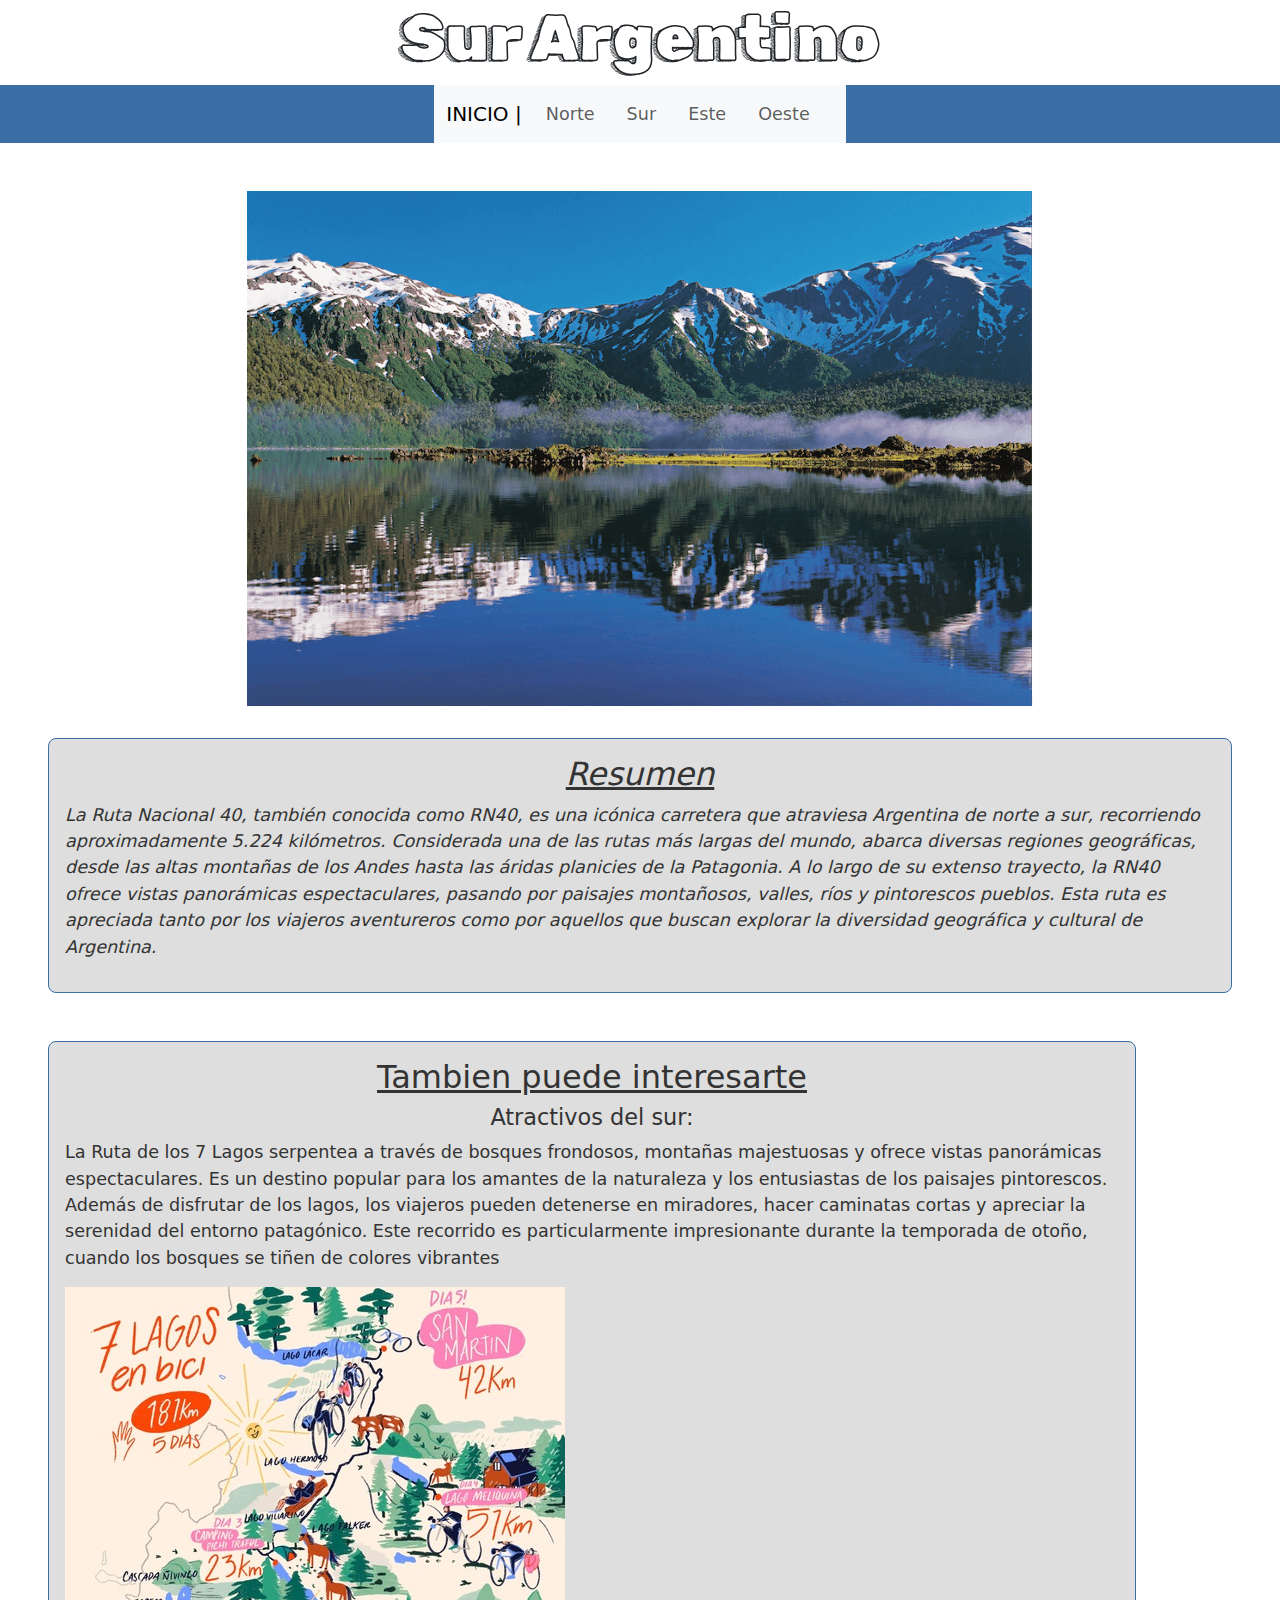
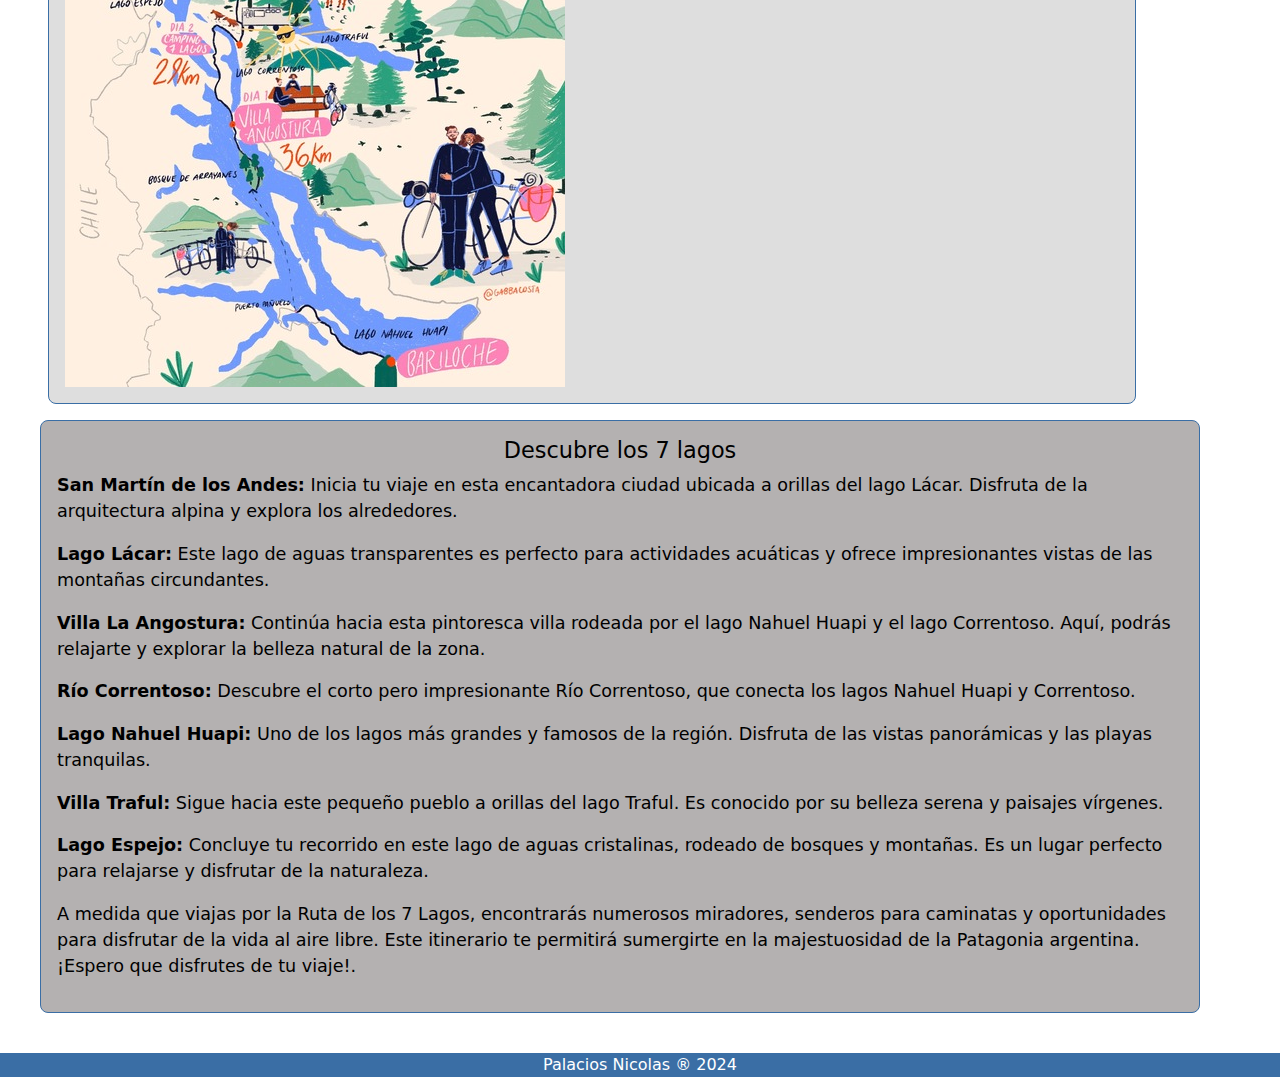
<file: pages/sur.html>
<!DOCTYPE html>
<html lang="es">
    <head>
        <meta charset="UTF-8">
        <meta name="viewport" content="width=device-width, initial-scale=1.0">
        <link rel="stylesheet" href="https://cdn.jsdelivr.net/npm/bootstrap@5.3.2/dist/css/bootstrap.min.css">
        <link rel="stylesheet" href="../styles/partials/principal.css">
    </head>
    
<body>
    <header>
        <h1 class="titulo">Sur Argentino</h1>
        <nav class="navbarPrincipal">
            <nav class="navbar navbar-expand-lg bg-body-tertiary ">
                    <div class="container-fluid">
                        <a class="navbar-brand " href="../index.html">INICIO | </a>
                        <button class="navbar-toggler" type="button" data-bs-toggle="collapse" data-bs-target="#navbarNav"
                        aria-controls="navbarNav" aria-expanded="false" aria-label="Toggle navigation">
                        <span class="navbar-toggler-icon"></span>
                    </button>
                    <div class="collapse navbar-collapse" id="navbarNav">
                        <ul class="navbar-nav">
                            <li class="nav-item">
                                <a class="nav-link" href="./norte.html"> Norte </a>
                            </li>
                            <li class="nav-item">
                                <a class="nav-link" href="./sur.html"> Sur</a>
                            </li>
                            <li class="nav-item">
                                <a class="nav-link" href="./este.html"> Este </a>
                            </li>
                            <li class="nav-item">
                                <a class="nav-link" href="./oeste.html"> Oeste </a>
                            </li>
                        </ul>
                    </div>
                </div>
            </nav>
        </nav>
    </header>
    <main> 
        <div class="div-section-sur">
            <img src="../img/sur/Captura-de-pantalla-2017-01-06-a-las-1.59.49-p.m.jpg" class="section-img-atractivos-sur " alt="paisaje del lago">
            <section class="section-resumen-sur">
                <h2>Resumen</h2>
                <p>La Ruta Nacional 40, también conocida
                    como RN40, es una icónica carretera que 
                    atraviesa Argentina de norte a sur,
                    recorriendo aproximadamente 5.224 
                    kilómetros. Considerada una de las rutas
                    más largas del mundo, abarca diversas
                    regiones geográficas, desde las altas
                    montañas de los Andes hasta las áridas
                    planicies de la Patagonia. 
                    A lo largo de su extenso trayecto, 
                    la RN40 ofrece vistas panorámicas 
                    espectaculares, pasando por paisajes
                    montañosos, valles, ríos y pintorescos pueblos. 
                    Esta ruta es apreciada tanto por los viajeros aventureros 
                    como por aquellos que buscan explorar la diversidad geográfica
                    y cultural de Argentina.</p>
            </section>
            <section class="section-atractivos-sur" >
                <h2>Tambien puede interesarte</h2>
                <h3>Atractivos del sur:</h3>
                <aside class="aside-atractivos-sur">
                    <p>La Ruta de los 7 Lagos serpentea a través de 
                        bosques frondosos, montañas majestuosas y ofrece 
                        vistas panorámicas espectaculares. Es un destino 
                        popular para los amantes de la naturaleza y los 
                        entusiastas de los paisajes pintorescos. Además de
                        disfrutar de los lagos, los viajeros pueden 
                        detenerse en miradores, hacer caminatas cortas y
                        apreciar la serenidad del entorno patagónico.
                        Este recorrido es particularmente impresionante
                        durante la temporada de otoño, cuando los 
                        bosques se tiñen de colores vibrantes</p>
                </aside>
                <img src="../img/sur/7lagos2.jpg" class="section-img-atractivos-sur2" alt="Ruta 7 lagos, en bici">
    </main>                 
                <article class="article-atractivos-sur">
                    <h3> Descubre los 7 lagos</h3>
                    <p><span>San Martín de los Andes:</span> Inicia tu viaje en esta encantadora ciudad ubicada a orillas del lago Lácar. Disfruta de la arquitectura alpina y explora los alrededores.</p>
                    
                    <p><span>Lago Lácar:</span> Este lago de aguas transparentes es perfecto para actividades acuáticas y ofrece impresionantes vistas de las montañas circundantes.</p>
                    
                    <p><span>Villa La Angostura:</span> Continúa hacia esta pintoresca villa rodeada por el lago Nahuel Huapi y el lago Correntoso. Aquí, podrás relajarte y explorar la belleza natural de la zona.</p>
                    
                    <p><span>Río Correntoso:</span> Descubre el corto pero impresionante Río Correntoso, que conecta los lagos Nahuel Huapi y Correntoso.</p>
                    
                    <p><span>Lago Nahuel Huapi:</span>  Uno de los lagos más grandes y famosos de la región. Disfruta de las vistas panorámicas y las playas tranquilas.</p>
                    
                    <p><span>Villa Traful:</span> Sigue hacia este pequeño pueblo a orillas del lago Traful. Es conocido por su belleza serena y paisajes vírgenes.</p>
                    
                    <p><span>Lago Espejo:</span>  Concluye tu recorrido en este lago de aguas cristalinas, rodeado de bosques y montañas. Es un lugar perfecto para relajarse y disfrutar de la naturaleza.</p>
                    
                    <p>   A medida que viajas por la Ruta de los 7 Lagos, encontrarás numerosos miradores, senderos para caminatas y oportunidades para disfrutar de la vida al aire libre. Este itinerario te permitirá sumergirte en la majestuosidad de la Patagonia argentina. ¡Espero que disfrutes de tu viaje!.</p>
                </article>
            </section>
        </div>    
      
    
    <br>
    <footer class="footer" > Palacios Nicolas ® 2024</footer>
    <script src="https://cdn.jsdelivr.net/npm/bootstrap@5.3.2/dist/js/bootstrap.min.js"></script>
</body>
</html>
</file>
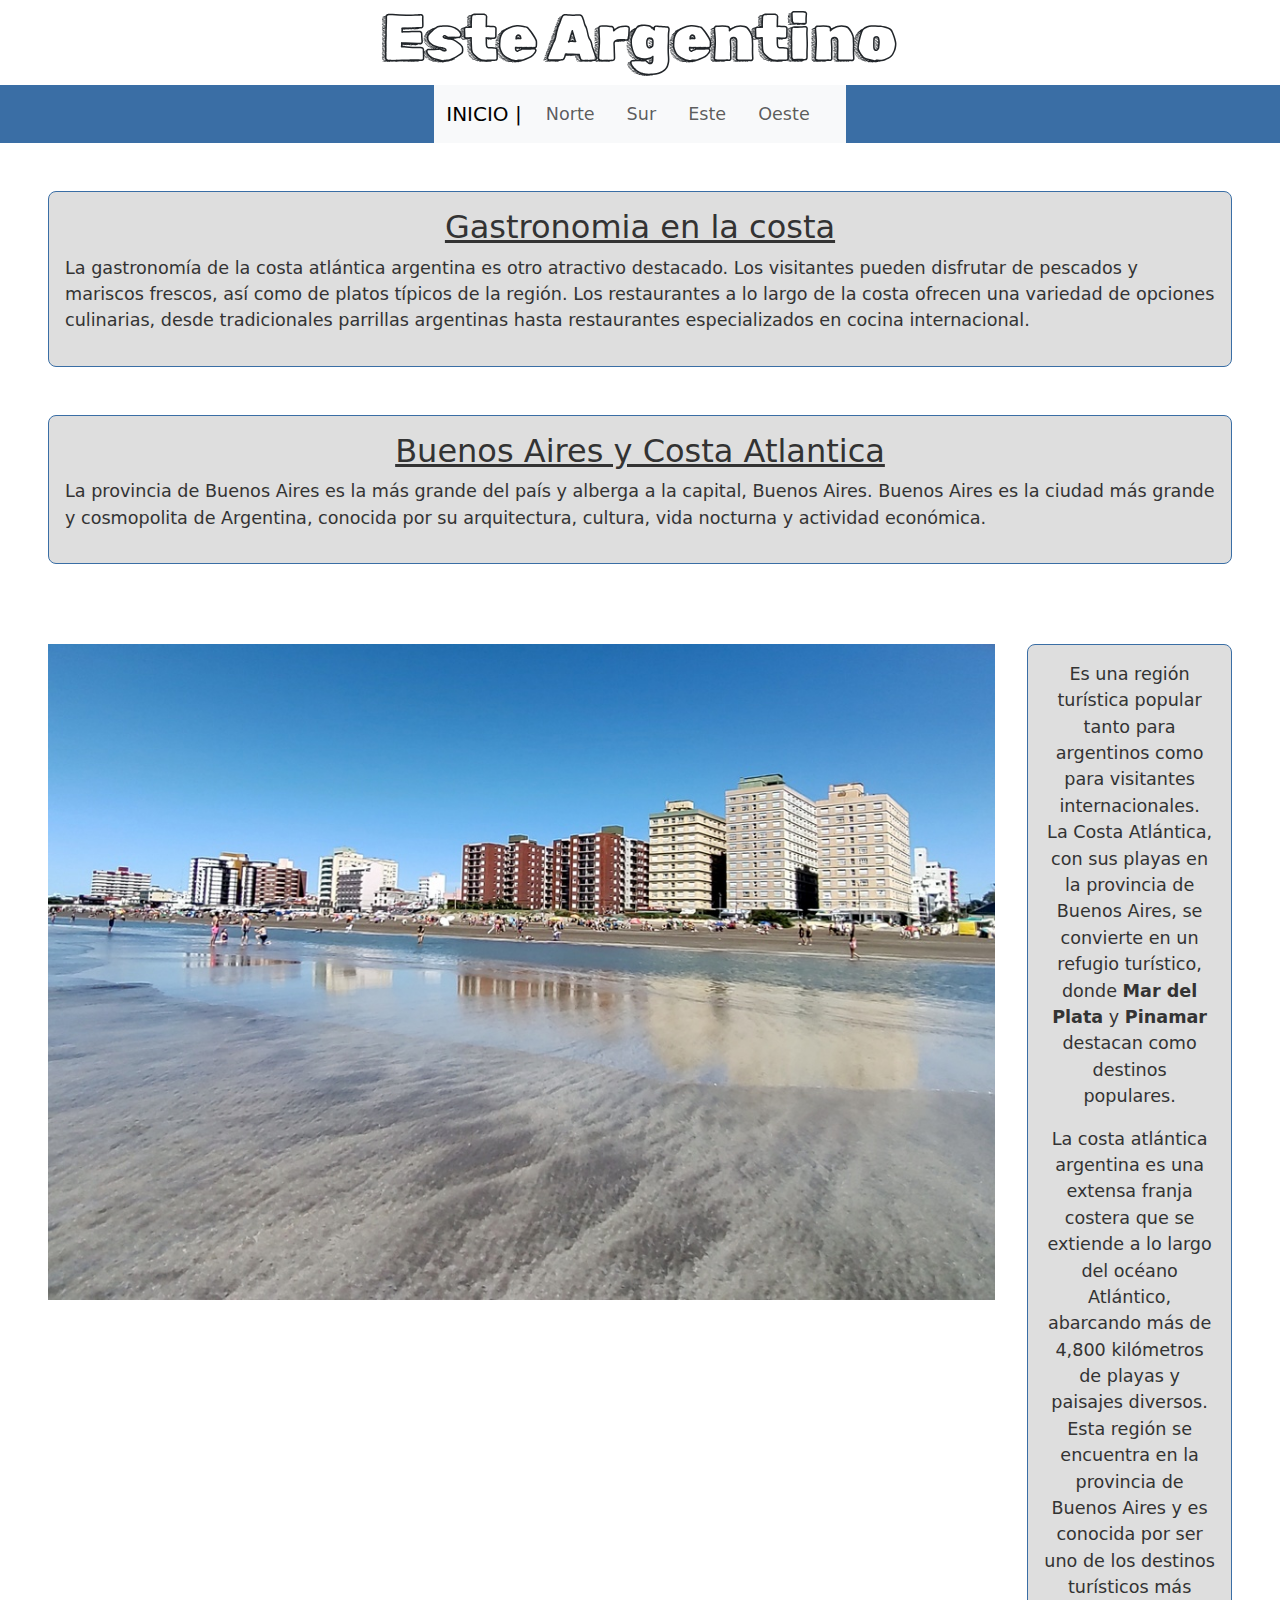
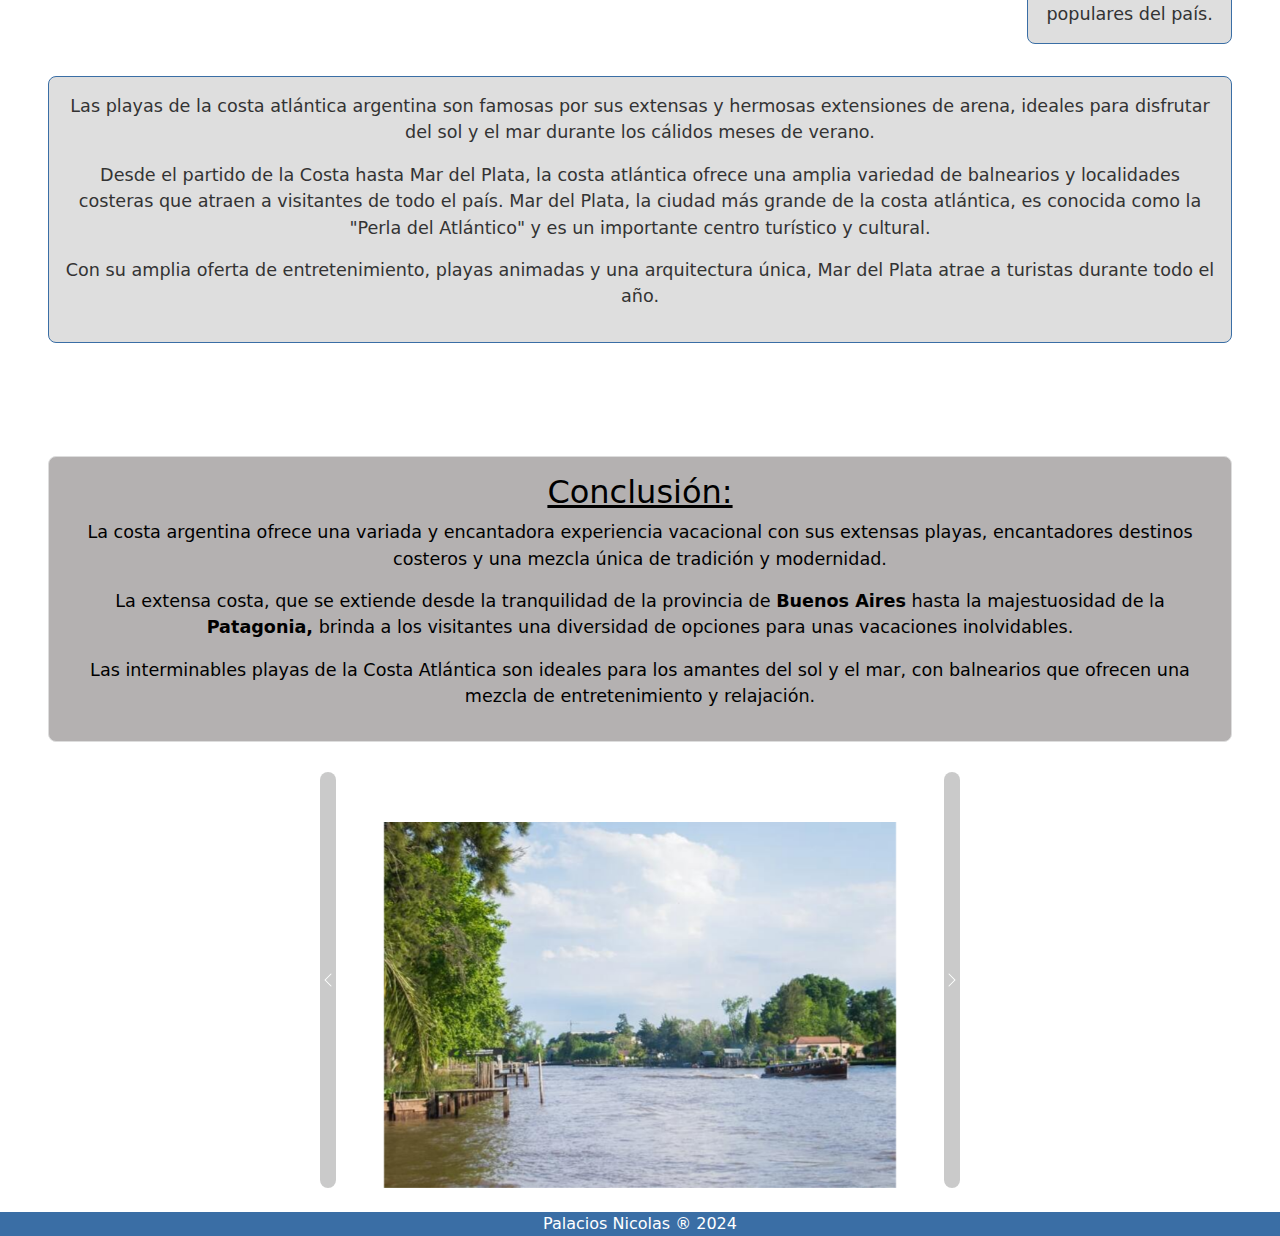
<file: webtrabajo2/pages/este.html>
<!DOCTYPE html>
<html lang="es">
<head>
    <meta charset="UTF-8">
    <meta name="viewport" content="width=device-width, initial-scale=1.0">
    <link rel="stylesheet" href="https://cdn.jsdelivr.net/npm/bootstrap@5.3.2/dist/css/bootstrap.min.css">
    <link rel="stylesheet" href="../styles/partials/principal.css">
</head>

<body>
    <header>
        <h1 class="titulo">Este Argentino</h1>
        <nav class="navbarPrincipal">
            <nav class="navbar navbar-expand-lg bg-body-tertiary ">
                <div class="container-fluid">
                        
                        <a class="navbar-brand " href="../index.html">INICIO | </a>
                        <button class="navbar-toggler" type="button" data-bs-toggle="collapse" data-bs-target="#navbarNav"
                        aria-controls="navbarNav" aria-expanded="false" aria-label="Toggle navigation">
                        <span class="navbar-toggler-icon"></span>
                    </button>
                    <div class="collapse navbar-collapse" id="navbarNav">
                        <ul class="navbar-nav">
                            <li class="nav-item">
                                <a class="nav-link" href="./norte.html"> Norte </a>
                            </li>
                            <li class="nav-item">
                                <a class="nav-link" href="./sur.html"> Sur</a>
                            </li>
                            <li class="nav-item">
                                <a class="nav-link" href="./este.html"> Este </a>
                            </li>
                            <li class="nav-item">
                                <a class="nav-link" href="./oeste.html"> Oeste </a>
                            </li>
                        </ul>
                    </div>
                </div>
            </nav>
        </nav>
    </header>
    <main> 
           <div class="div-section-este">
                <section class="section-atractivos-este">
                    <h2>Gastronomia en la costa </h2>
                    <p>La gastronomía de la costa atlántica argentina es otro atractivo 
                    destacado. Los visitantes pueden disfrutar de pescados y 
                    mariscos frescos, así como de platos típicos de la región. 
                    Los restaurantes a lo largo de la costa ofrecen una variedad 
                    de opciones culinarias, desde tradicionales parrillas argentinas
                    hasta restaurantes especializados en cocina internacional.</p>
                </section>
 
                    <article class="article-atractivos-este">
                        <h2>Buenos Aires y Costa Atlantica</h2>
                        <p>La provincia de Buenos Aires es la más grande del país y alberga a la capital, Buenos Aires.
                        Buenos Aires es la ciudad más grande y cosmopolita de Argentina, conocida por su arquitectura, 
                        cultura, vida nocturna y actividad económica.</p>     
                    </article>



                <div class="div-aside-este">                
                        <img class="section-img-atractivos-este" src="../img/este/costa2.jpg" alt="" >
                        <aside class="aside-atractivos-este">
                            Es una región turística popular tanto para argentinos como para visitantes internacionales.
                            <p>La Costa Atlántica, con sus playas en la provincia de Buenos Aires, se convierte en un refugio turístico, 
                            donde <span>Mar del Plata</span> y <span>Pinamar</span> destacan como destinos populares.</p>
                            La costa atlántica argentina es una extensa franja costera que se extiende a lo largo del océano Atlántico, abarcando más de 4,800 kilómetros de playas y paisajes diversos. Esta región se encuentra en la provincia de Buenos Aires y es conocida por ser uno de los destinos turísticos más populares del país.
                            </aside>
                            <aside  class="aside-atractivos-este" >
                            <p>Las playas de la costa atlántica argentina son famosas por sus extensas y hermosas extensiones de arena, ideales para disfrutar del sol y el mar durante los cálidos meses de verano. </p>
                            <p>Desde el partido de la Costa hasta Mar del Plata, la costa atlántica ofrece una amplia variedad de balnearios y localidades costeras que atraen a visitantes de todo el país.
                            Mar del Plata, la ciudad más grande de la costa atlántica, es conocida como la "Perla del Atlántico" 
                            y es un importante centro turístico y cultural. </p>
                            <p>Con su amplia oferta de entretenimiento, playas animadas y una arquitectura única, Mar del Plata atrae a turistas durante todo el año.</p>
                        </aside>
                </div>  
                <hr>
                <section class="section-conclusion-este">
                        <h2>Conclusión:</h2>
                        <p>La costa argentina ofrece una variada y encantadora experiencia vacacional con sus extensas playas, encantadores 
                        destinos costeros y una mezcla única de tradición y modernidad.</p>
                        <p>La extensa costa, que se extiende desde la tranquilidad de la provincia de <span>Buenos Aires</span>  hasta 
                        la majestuosidad de la <span>Patagonia,</span> brinda a los visitantes una diversidad de opciones para unas vacaciones inolvidables. </p>
                        <p>Las interminables playas de la Costa Atlántica son ideales para los amantes del sol y el mar, con balnearios 
                        que ofrecen una mezcla de entretenimiento y relajación.</p>                
                </section>
            </div>
    </main>
            <div class="div-carousel-este">
                <div id="carouselExample" class="carousel slide">
                    <div class="carousel-inner">
                      <div class="carousel-item active">
                        <img src="../img/este/delta.jpg"  alt="...">
                      </div>
                      <div class="carousel-item">
                        <img src="../img/este/foto1.jpg"  alt="...">
                      </div>
                    </div>
                    <button class="carousel-control-prev" type="button" data-bs-target="#carouselExample" data-bs-slide="prev">
                      <span class="carousel-control-prev-icon" aria-hidden="true"></span>
                      <span class="visually-hidden">Previous</span>
                    </button>
                    <button class="carousel-control-next" type="button" data-bs-target="#carouselExample" data-bs-slide="next">
                      <span class="carousel-control-next-icon" aria-hidden="true"></span>
                      <span class="visually-hidden">Next</span>
                    </button>
                  </div>
            </div>
    <br>
    <footer class="footer" > Palacios Nicolas ® 2024</footer>
    <script src="https://cdn.jsdelivr.net/npm/bootstrap@5.3.2/dist/js/bootstrap.min.js"></script>
</body>
</html>
</file>
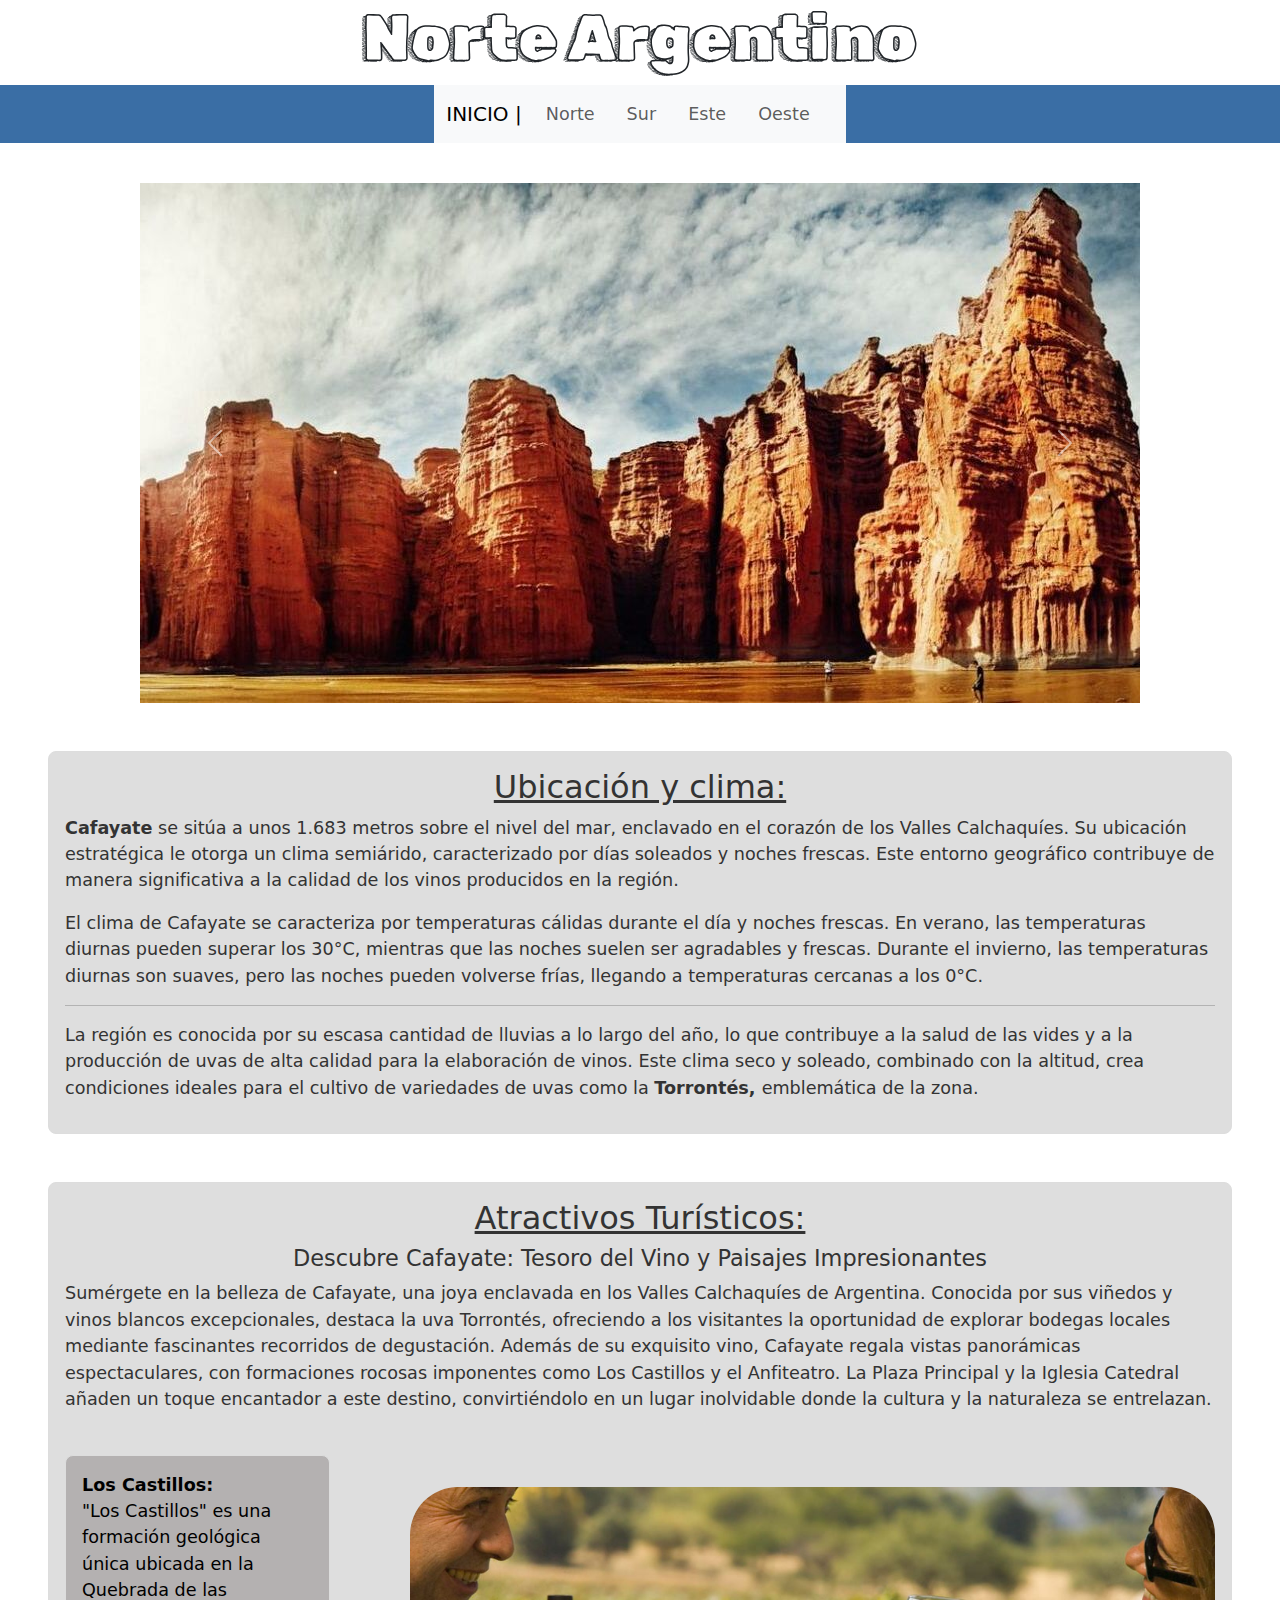
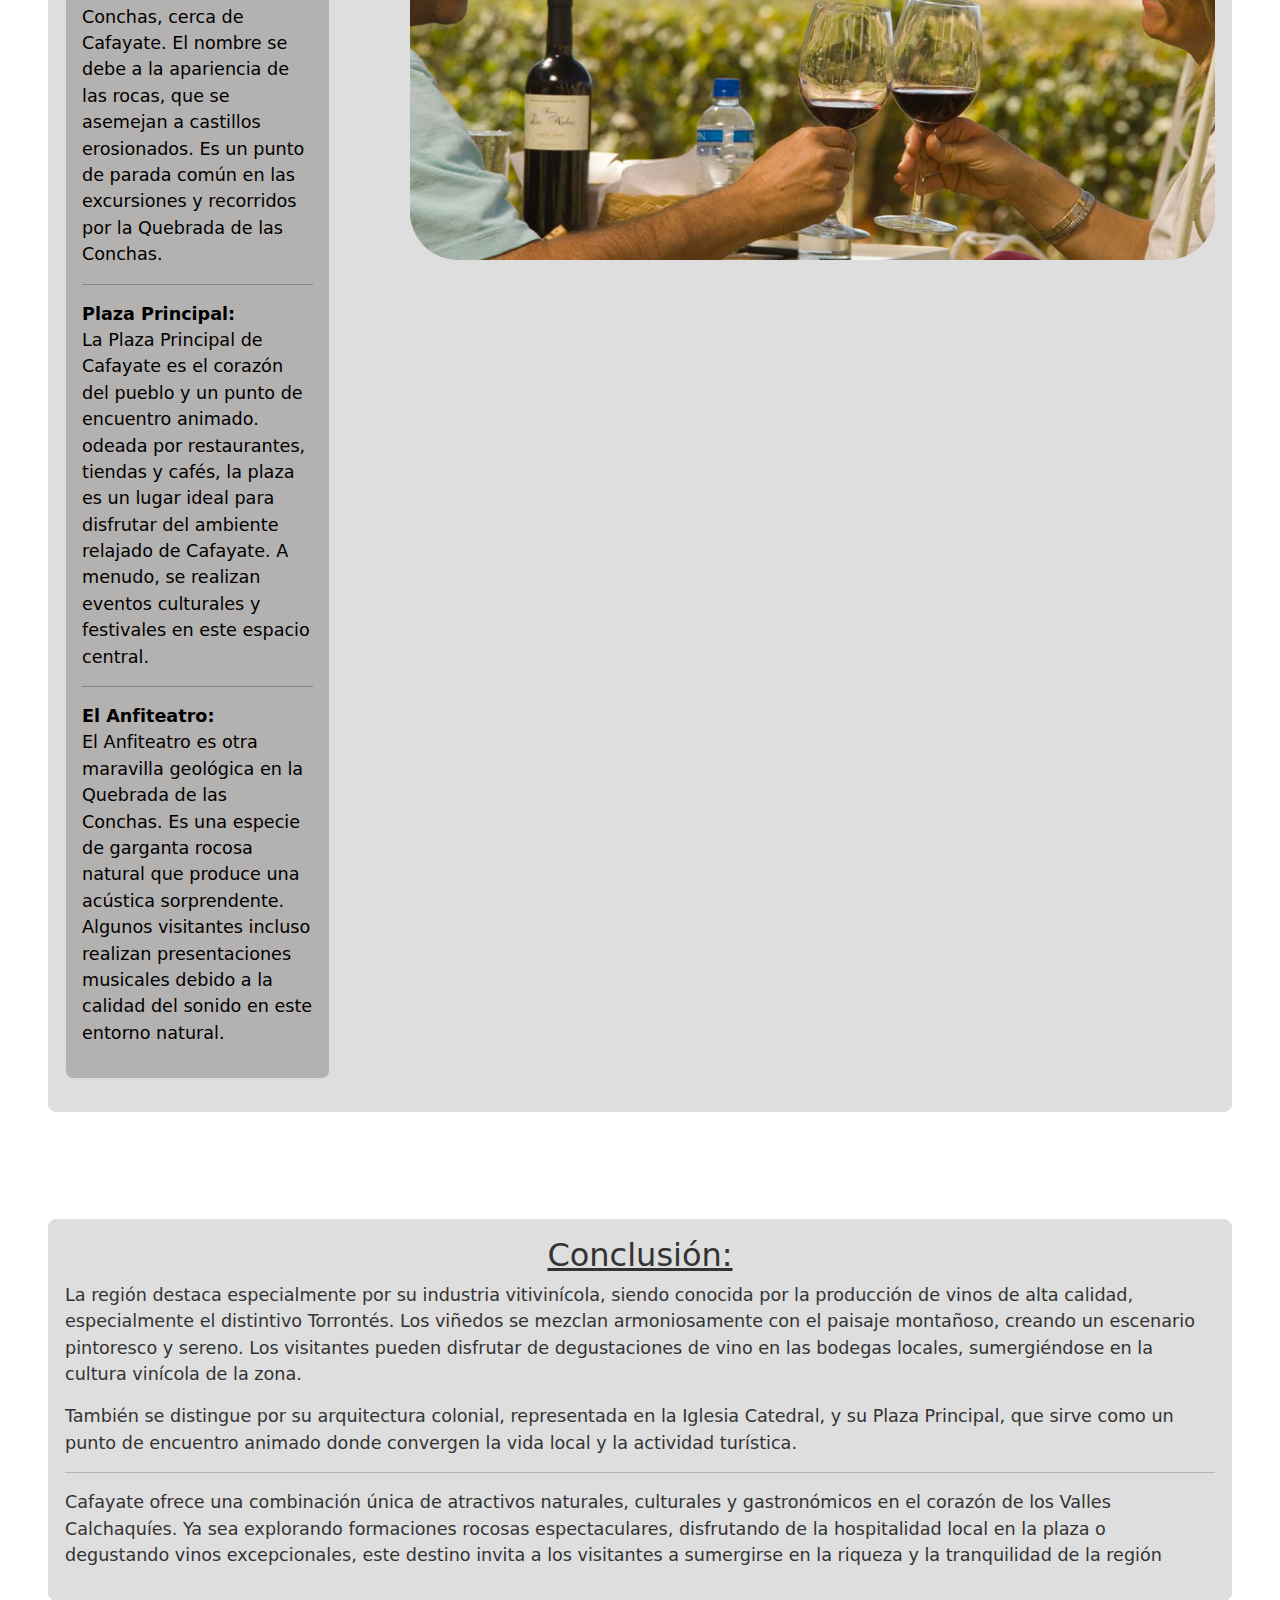
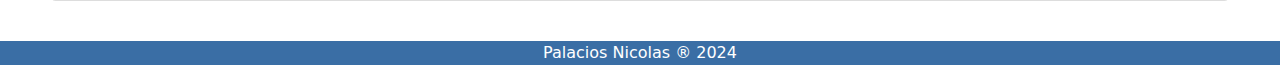
<file: webtrabajo2/pages/norte.html>
<!DOCTYPE html>
<html lang="es">

<head>
    <meta charset="UTF-8">
    <meta name="viewport" content="width=device-width, initial-scale=1.0">
    <link rel="stylesheet" href="https://cdn.jsdelivr.net/npm/bootstrap@5.3.2/dist/css/bootstrap.min.css">
    <link rel="stylesheet" href="../styles/partials/principal.css">
</head>

<body>
    <header>
        <h1 class="titulo">Norte Argentino</h1>
        <nav class="navbarPrincipal">
            <nav class="navbar navbar-expand-lg bg-body-tertiary ">
                <div class="container-fluid">
                        
                        <a class="navbar-brand " href="../index.html">INICIO | </a>
                        <button class="navbar-toggler" type="button" data-bs-toggle="collapse" data-bs-target="#navbarNav"
                        aria-controls="navbarNav" aria-expanded="false" aria-label="Toggle navigation">
                        <span class="navbar-toggler-icon"></span>
                    </button>
                    <div class="collapse navbar-collapse" id="navbarNav">
                        <ul class="navbar-nav">
                            <li class="nav-item">
                                <a class="nav-link" href="./norte.html"> Norte </a>
                            </li>
                            <li class="nav-item">
                                <a class="nav-link" href="./sur.html"> Sur</a>
                            </li>
                            <li class="nav-item">
                                <a class="nav-link" href="./este.html"> Este </a>
                            </li>
                            <li class="nav-item">
                                <a class="nav-link" href="./oeste.html"> Oeste </a>
                            </li>
                        </ul>
                    </div>
                </div>
            </nav>
        </nav>
    </header>
   

        <section class="section-carousel">
            <div class="div-carousel">
                <div id="carouselExampleAutoplaying" class="carousel slide" data-bs-ride="carousel">
                    <div class="carousel-inner">
                        <div class="carousel-item active">
                            <img id="img-carousel" src="../img/norte/OIP.jpg"  alt="cafayate ">
                        </div>
                        <div class="carousel-item">
                            <img id="img-carousel"  src="../img/norte/parque_nacional_los_cardones_02.jpg"  alt="parque nacional Los Cardones">
                        </div>
                        <div class="carousel-item">
                            <img id="img-carousel"  src="../img/norte/salta_argentina_01.jpg"  alt="ciudad de salta ">
                        </div>
                    </div>
                    
                    <button class="carousel-control-prev" type="button" data-bs-target="#carouselExampleAutoplaying"
                    data-bs-slide="prev">
                    <span class="carousel-control-prev-icon" aria-hidden="true"></span>
                    <span class="visually-hidden"></span>
                </button>
                <button class="carousel-control-next" type="button" data-bs-target="#carouselExampleAutoplaying"
                data-bs-slide="next">
                <span class="carousel-control-next-icon" aria-hidden="true"></span>
                <span class="visually-hidden"></span>
                </button>
            </div>
        </section>
    <main>    
            <div class="div-section-norte">
                <section class="section-clima">
                    <h2>Ubicación y clima:</h2>
                    <p><span>Cafayate</span> se sitúa a unos 1.683 metros sobre el nivel del mar, enclavado en el corazón de los Valles Calchaquíes.
                    Su ubicación estratégica le otorga un clima semiárido, caracterizado por días soleados y noches frescas. Este entorno geográfico contribuye de manera significativa
                    a la calidad de los vinos producidos en la región.</p>
                        
                    <p>El clima de Cafayate se caracteriza por temperaturas cálidas durante el día y noches frescas. En verano, las temperaturas diurnas pueden superar los 30°C,
                    mientras que las noches suelen ser agradables y frescas. Durante el invierno, las temperaturas diurnas son suaves, pero las noches pueden volverse frías, 
                    llegando a temperaturas cercanas a los 0°C.</p>

                    <hr>
                    <p>La región es conocida por su escasa cantidad de lluvias a lo largo del año, lo que contribuye a la salud de las vides y a la producción de uvas de alta calidad
                    para la elaboración de vinos.
                    Este clima seco y soleado, combinado con la altitud, crea condiciones ideales para el cultivo de variedades de uvas como la <span>Torrontés, </span>
                    emblemática de la zona.</p>
                </section>
                    
                <section class="section-atractivos">
                    <h2>Atractivos Turísticos:</h2>
                    <article class="article-atractivos"><h3>Descubre Cafayate: Tesoro del Vino y Paisajes Impresionantes</h3>

                        <p>Sumérgete en la belleza de Cafayate, una joya enclavada 
                        en los Valles Calchaquíes de Argentina. Conocida por sus viñedos
                         y vinos blancos excepcionales, destaca la uva Torrontés, 
                         ofreciendo a los visitantes la oportunidad de explorar bodegas 
                         locales mediante fascinantes recorridos de degustación. 
                         Además de su exquisito vino, Cafayate regala vistas panorámicas 
                         espectaculares, con formaciones rocosas imponentes como 
                         Los Castillos y el Anfiteatro. La Plaza Principal y la Iglesia 
                         Catedral añaden un toque encantador a este destino, 
                         convirtiéndolo en un lugar inolvidable donde la cultura y la 
                         naturaleza se entrelazan.</p>
                       
                        
                           
                    </article>
                    <br>
                    <img class="section-img-atractivos" src="../img/norte/vino.jpg" alt="" >
                    
                    <aside class="aside-atractivos">
                        <p><span>Los Castillos:</span><br>
                        "Los Castillos" es una formación geológica única ubicada en la Quebrada de las Conchas, cerca de Cafayate.
                        El nombre se debe a la apariencia de las rocas, que se asemejan a castillos erosionados.
                        Es un punto de parada común 
                        en las excursiones y recorridos por la Quebrada de las Conchas.</p>
                        <hr>
                        <p><span>Plaza Principal:</span><br>
                        La Plaza Principal de Cafayate es el corazón del pueblo y un punto de encuentro animado. 
                        odeada por restaurantes, tiendas y cafés, la plaza es un lugar ideal para disfrutar del ambiente relajado de Cafayate. A menudo, se realizan eventos culturales 
                        y festivales en este espacio central.
                        <hr>
                        <span>El Anfiteatro:</span><br>
                        <p>El Anfiteatro es otra maravilla geológica en la Quebrada de las Conchas. 
                        Es una especie de garganta rocosa natural que produce una acústica sorprendente. Algunos visitantes incluso realizan 
                        presentaciones musicales debido a la calidad del sonido en este entorno natural.</p> 
                    </aside>
                </section>
                <br>
                <section class="section-conclusion">
                        <h2>Conclusión:</h2>
                        <p>La región destaca especialmente por su industria vitivinícola, siendo conocida por la producción de vinos de alta calidad, 
                            especialmente el distintivo Torrontés. Los viñedos se mezclan armoniosamente con el paisaje montañoso, creando un escenario pintoresco y sereno. 
                            Los visitantes pueden disfrutar de degustaciones de vino en las bodegas locales, sumergiéndose en la cultura vinícola de la zona.

                        <p>También se distingue por su arquitectura colonial, representada en la Iglesia Catedral, y su Plaza Principal, que sirve como un punto de 
                            encuentro animado donde convergen la vida local y la actividad turística.</p>
                            <hr>
                        <p>Cafayate ofrece una combinación única de atractivos naturales, culturales y gastronómicos en el corazón de los Valles Calchaquíes. Ya sea explorando formaciones rocosas espectaculares, 
                        disfrutando de la hospitalidad local en la plaza o degustando vinos excepcionales, este destino invita a los visitantes a sumergirse en la riqueza y la tranquilidad de la región</p>
                </section>
            </div>
    </main>
    <br>
    <footer class="footer" > Palacios Nicolas ® 2024</footer>
    <script src="https://cdn.jsdelivr.net/npm/bootstrap@5.3.2/dist/js/bootstrap.min.js"></script>
</body>
</html>
</file>
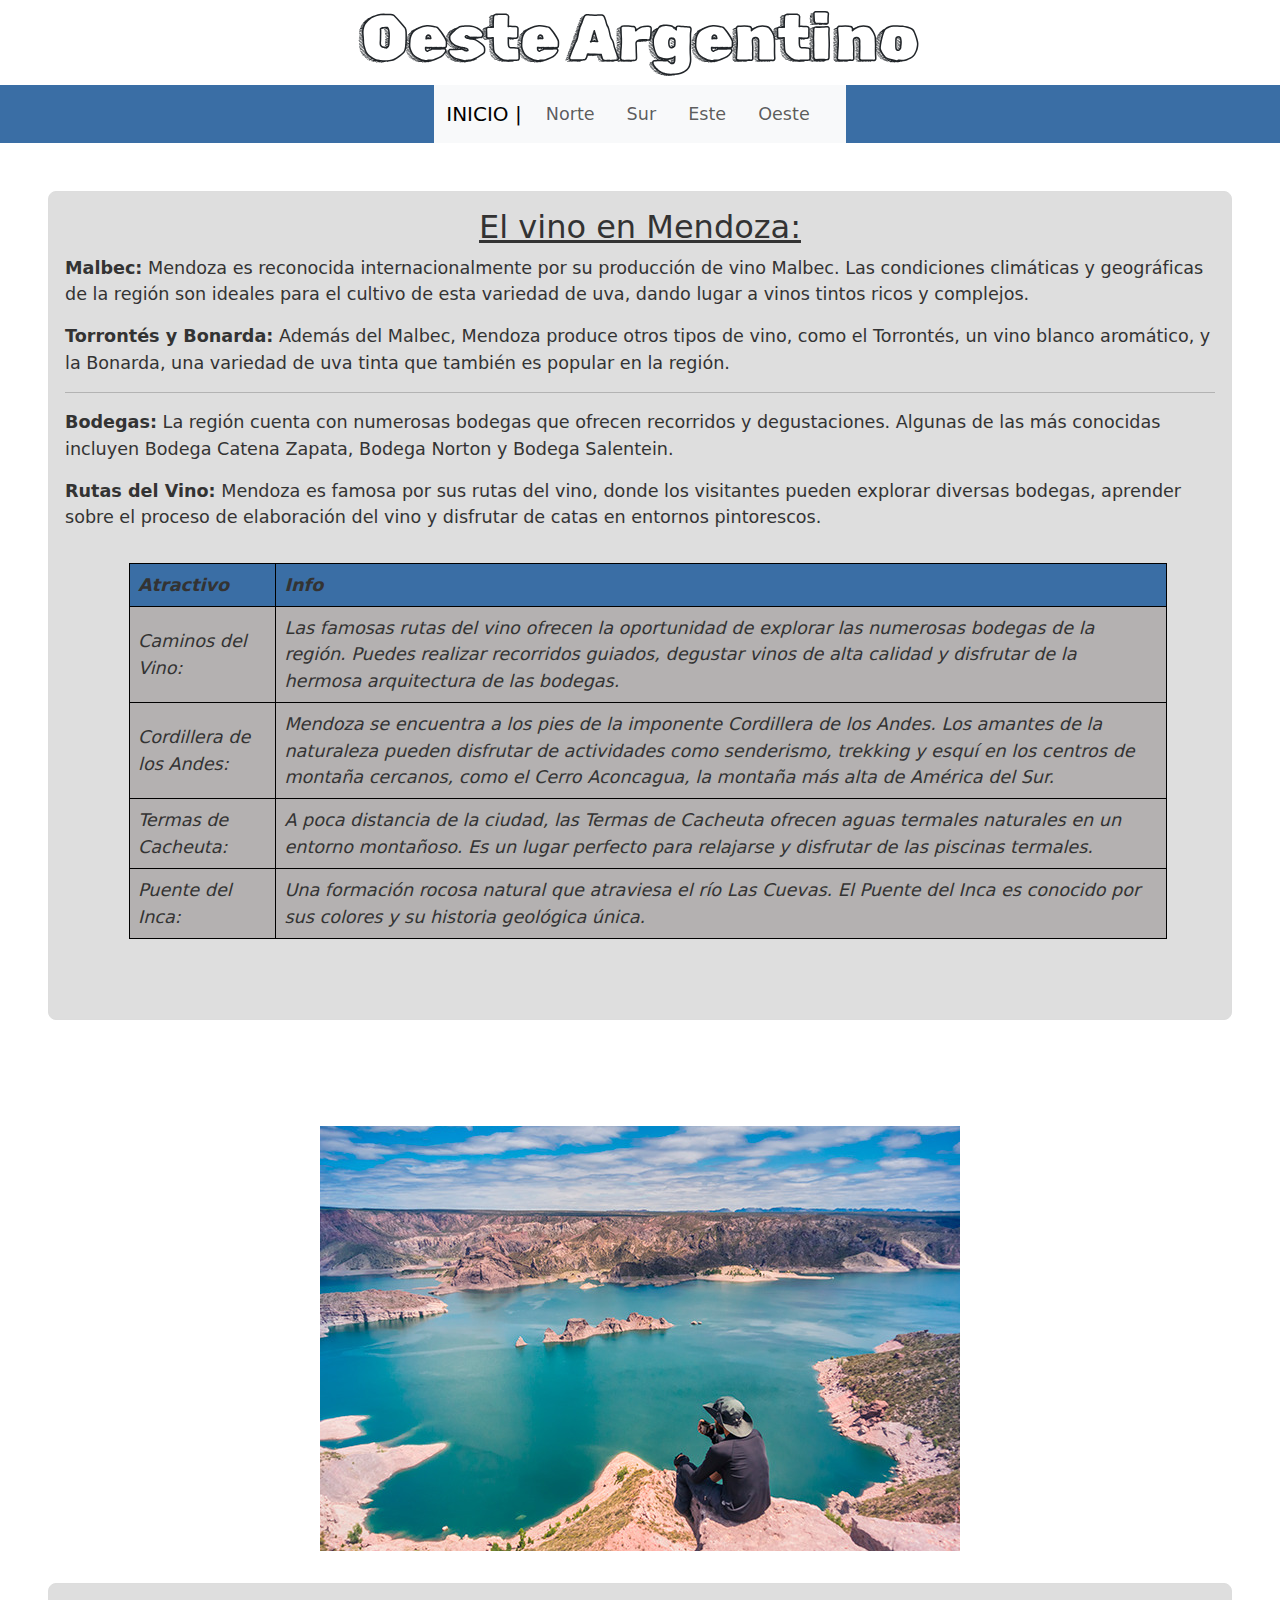
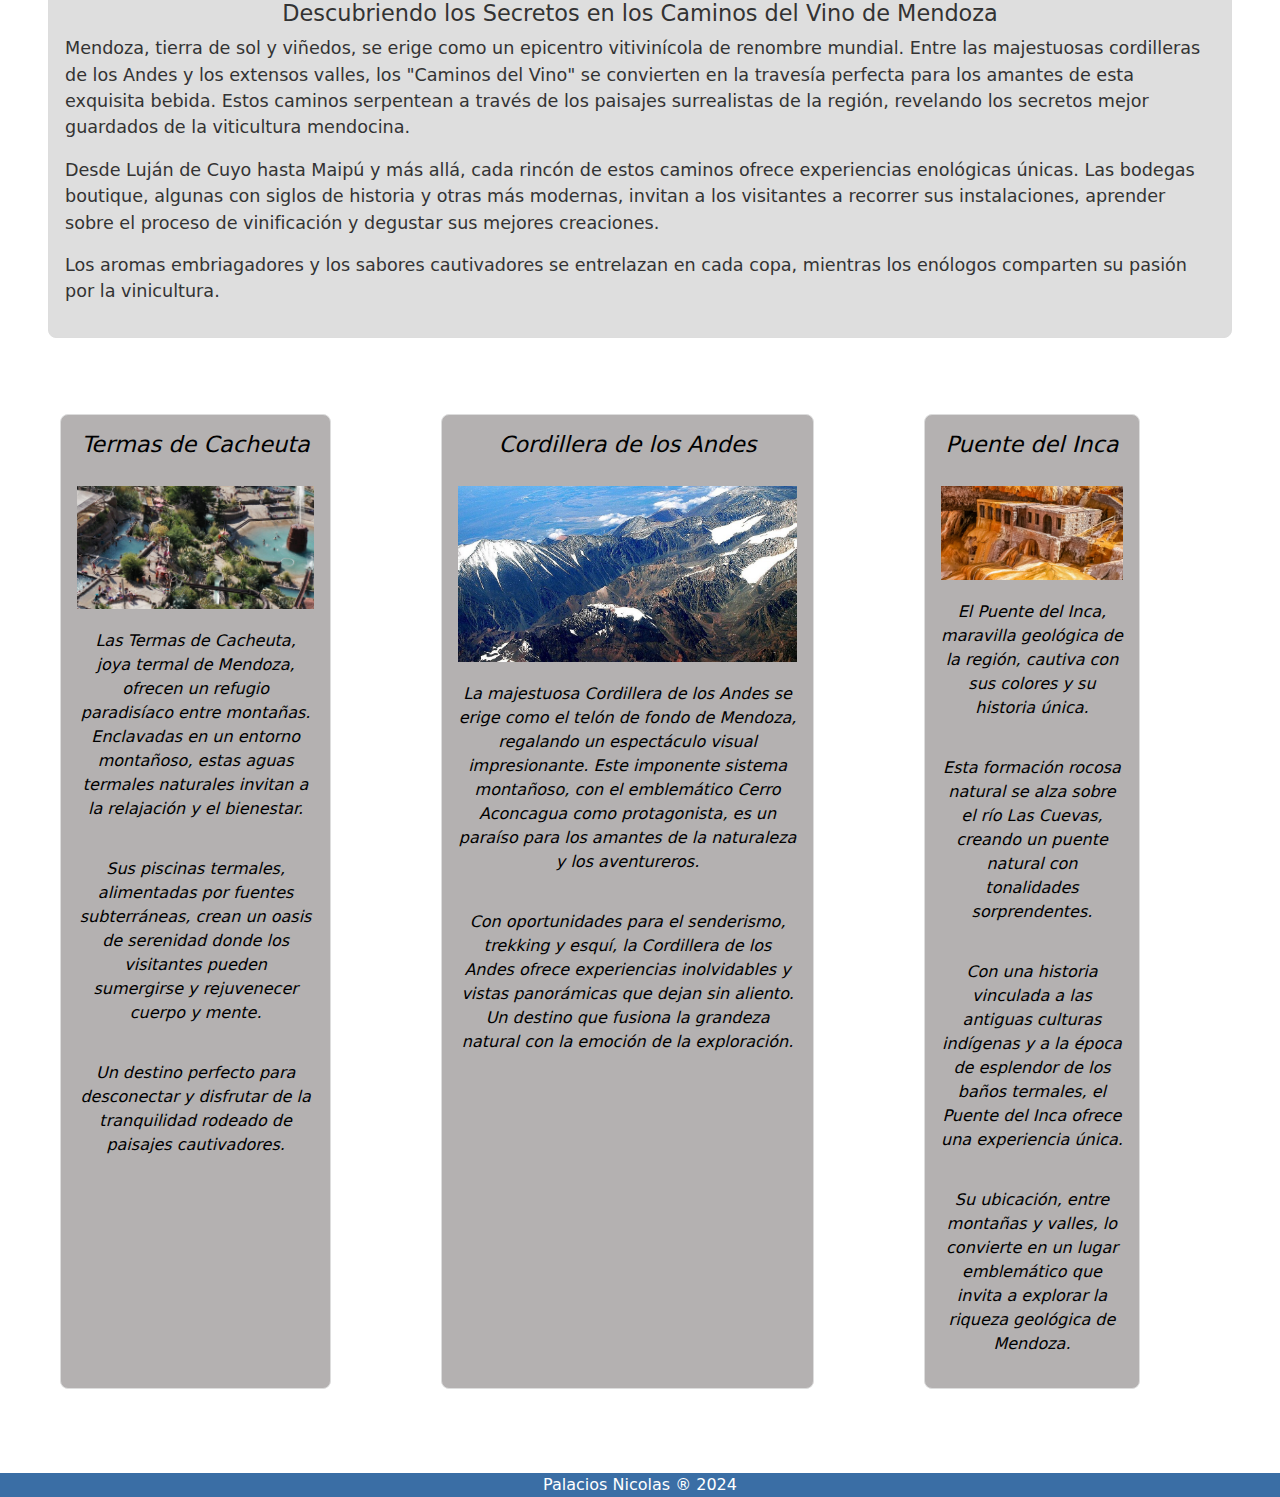
<file: webtrabajo2/pages/oeste.html>
<!DOCTYPE html>
<html lang="es">
<head>
    <meta charset="UTF-8">
    <meta name="viewport" content="width=device-width, initial-scale=1.0">
    <link rel="stylesheet" href="https://cdn.jsdelivr.net/npm/bootstrap@5.3.2/dist/css/bootstrap.min.css">
    <link rel="stylesheet" href="../styles/partials/principal.css">
</head>

<body>
    <header>
        <h1 class="titulo">Oeste Argentino</h1>
        <nav class="navbarPrincipal">
            <nav class="navbar navbar-expand-lg bg-body-tertiary ">
                <div class="container-fluid">
                        
                        <a class="navbar-brand " href="../index.html">INICIO | </a>
                        <button class="navbar-toggler" type="button" data-bs-toggle="collapse" data-bs-target="#navbarNav"
                        aria-controls="navbarNav" aria-expanded="false" aria-label="Toggle navigation">
                        <span class="navbar-toggler-icon"></span>
                        </button>
                    <div class="collapse navbar-collapse" id="navbarNav">
                        <ul class="navbar-nav">
                            <li class="nav-item">
                                <a class="nav-link" href="./norte.html"> Norte </a>
                            </li>
                            <li class="nav-item">
                                <a class="nav-link" href="./sur.html"> Sur</a>
                            </li>
                            <li class="nav-item">
                                <a class="nav-link" href="./este.html"> Este </a>
                            </li>
                            <li class="nav-item">
                                <a class="nav-link" href="./oeste.html"> Oeste </a>
                            </li>
                        </ul>
                    </div>
                </div>
            </nav>
        </nav>

    </header>    

    <main> 
        <div class="div-section-oeste">
            <section class="section-atractivos-oeste">
                <h2>El vino en Mendoza: </h2>
                <p><span>Malbec:</span> Mendoza es reconocida internacionalmente por su producción de vino Malbec. Las condiciones climáticas y geográficas de la región son ideales para el cultivo de esta variedad de uva, dando lugar a vinos tintos ricos y complejos.
                </p>
                <p><span>Torrontés y Bonarda:</span> Además del Malbec, Mendoza produce otros tipos de vino, como el Torrontés, un vino blanco aromático, y la Bonarda, una variedad de uva tinta que también es popular en la región.
                </p>
                <hr>
                <p><span>Bodegas:</span> La región cuenta con numerosas bodegas que ofrecen recorridos y degustaciones. Algunas de las más conocidas incluyen Bodega Catena Zapata, Bodega Norton y Bodega Salentein.
                </p>
                <p><span>Rutas del Vino:</span> Mendoza es famosa por sus rutas del vino, donde los visitantes pueden explorar diversas bodegas, aprender sobre el proceso de elaboración del vino y disfrutar de catas en entornos pintorescos.
                </p>
               
                <table class="table-oeste">
                    <thead>
                    <tr>
                        <th>Atractivo</th>
                        <th>Info</th>
                    </tr>
                    </thead>
                    <tbody>
                        <tr><td>Caminos del Vino:</td><td>Las famosas rutas del vino ofrecen la oportunidad de explorar las numerosas bodegas de la región. Puedes realizar recorridos guiados, degustar vinos de alta calidad y disfrutar de la hermosa arquitectura de las bodegas.</td></tr>
                        <tr><td>Cordillera de los Andes:</td><td>Mendoza se encuentra a los pies de la imponente Cordillera de los Andes. Los amantes de la naturaleza pueden disfrutar de actividades como senderismo, trekking y esquí en los centros de montaña cercanos, como el Cerro Aconcagua, la montaña más alta de América del Sur.</td></tr>
                        <tr><td>Termas de Cacheuta:</td><td>A poca distancia de la ciudad, las Termas de Cacheuta ofrecen aguas termales naturales en un entorno montañoso. Es un lugar perfecto para relajarse y disfrutar de las piscinas termales.</td></tr>
                        <tr><td>Puente del Inca: </td><td>Una formación rocosa natural que atraviesa el río Las Cuevas. El Puente del Inca es conocido por sus colores y su historia geológica única.</td></tr>
                    </tbody>
                </table>
            </section>
            <br>
            <img class="section-img-atractivos-oeste" src="../img/oeste/mendoza.jpg" alt="" >
            <aside class="section-atractivos-oeste">
                <h3>Descubriendo los Secretos en los Caminos del Vino de Mendoza</h3>
                
                <p>Mendoza, tierra de sol y viñedos, se erige como un epicentro vitivinícola de 
                renombre mundial. Entre las majestuosas cordilleras de los Andes y los extensos valles, 
                los "Caminos del Vino" 
                se convierten en la travesía perfecta para los amantes de esta exquisita bebida. 
                Estos caminos serpentean a través 
                de los paisajes surrealistas de la región, revelando los secretos mejor guardados
                de la viticultura mendocina.</p>
    
                <p>Desde Luján de Cuyo hasta Maipú y más allá, cada rincón de estos caminos ofrece experiencias enológicas
                únicas. Las bodegas boutique, algunas con siglos de historia y otras más modernas, invitan a los visitantes
                a recorrer sus instalaciones, aprender sobre el proceso de vinificación y degustar sus mejores creaciones.</p>
                
                <p>Los aromas embriagadores y los sabores cautivadores se entrelazan en cada copa, mientras los enólogos 
                comparten su pasión por la vinicultura.</p> 
            </aside>   
        </div>
        
    </main>
    <section class="section-tarjetas">
        <aside  class="tarjeta-atractivos-oeste">
            <h4>Termas de Cacheuta</h4>
            <img src="../img/oeste/TermasCacheuta-122-scaled.jpg" class="img-tarjeta" alt="">
            <p>Las Termas de Cacheuta, joya termal de Mendoza, ofrecen un refugio paradisíaco entre montañas. 
            Enclavadas en un entorno montañoso, estas aguas termales naturales invitan a la relajación y el bienestar. </p>
            <p>Sus piscinas termales, alimentadas por fuentes subterráneas, crean un oasis de serenidad donde los visitantes pueden sumergirse 
            y rejuvenecer cuerpo y mente. </p>
            <p> Un destino perfecto para desconectar y disfrutar de la tranquilidad rodeado de paisajes cautivadores.</p>
        </aside>

        <aside  class="tarjeta-atractivos-oeste"  >
            <h4>Cordillera de los Andes</h4>
            <img src="../img/oeste/cordillerajpg.jpg" class="img-tarjeta" alt="">
            <p>La majestuosa Cordillera de los Andes se erige como el telón de fondo de Mendoza, regalando un espectáculo visual impresionante. 
            Este imponente sistema montañoso, 
            con el emblemático Cerro Aconcagua como protagonista, es un paraíso para los amantes de la naturaleza y los aventureros.</p>
            <p>Con oportunidades para el senderismo, trekking y esquí, la Cordillera de los Andes ofrece experiencias inolvidables y vistas panorámicas que dejan sin aliento. 
            Un destino que fusiona la grandeza natural con la emoción de la exploración.</p>
        </aside>

        <aside  class="tarjeta-atractivos-oeste" >
            <h4>Puente del Inca</h4>
            <img src="../img/oeste/puente-del-inca_78_202102231719280.png" class="img-tarjeta" alt="">
            <p>El Puente del Inca, maravilla geológica de la región, cautiva con sus colores y su historia única.</p>
            <p>Esta formación rocosa natural se alza sobre el río Las Cuevas, creando un puente natural con tonalidades
            sorprendentes. </p>
            <p>Con una historia vinculada a las antiguas culturas indígenas y a la época de esplendor de los baños termales, 
            el Puente del Inca ofrece una experiencia única.</p>
            <p>Su ubicación, entre montañas y valles, lo convierte en un lugar emblemático que invita a explorar la riqueza
            geológica de Mendoza.</p>
        </aside>
    </section>
            


<br>
<footer class="footer" > Palacios Nicolas ® 2024</footer>
<script src="https://cdn.jsdelivr.net/npm/bootstrap@5.3.2/dist/js/bootstrap.min.js"></script>
</body>
</html>
</file>
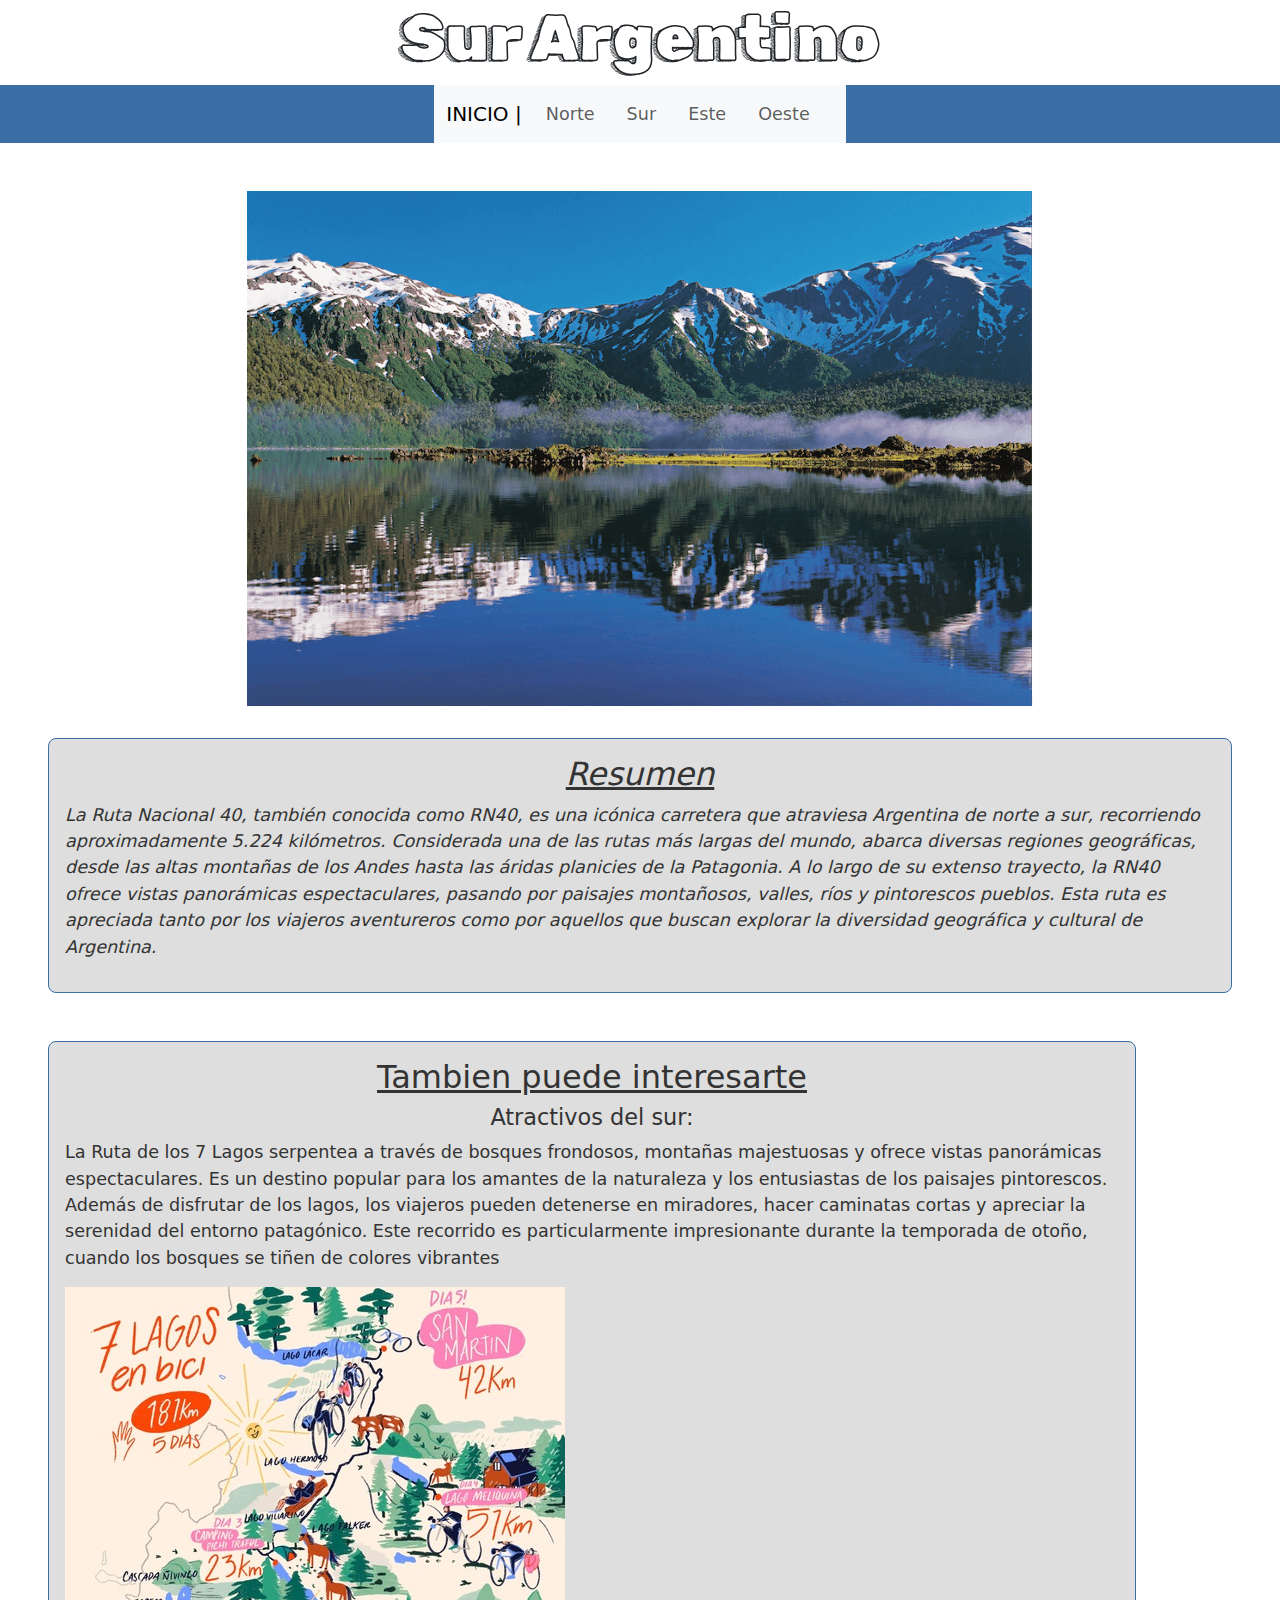
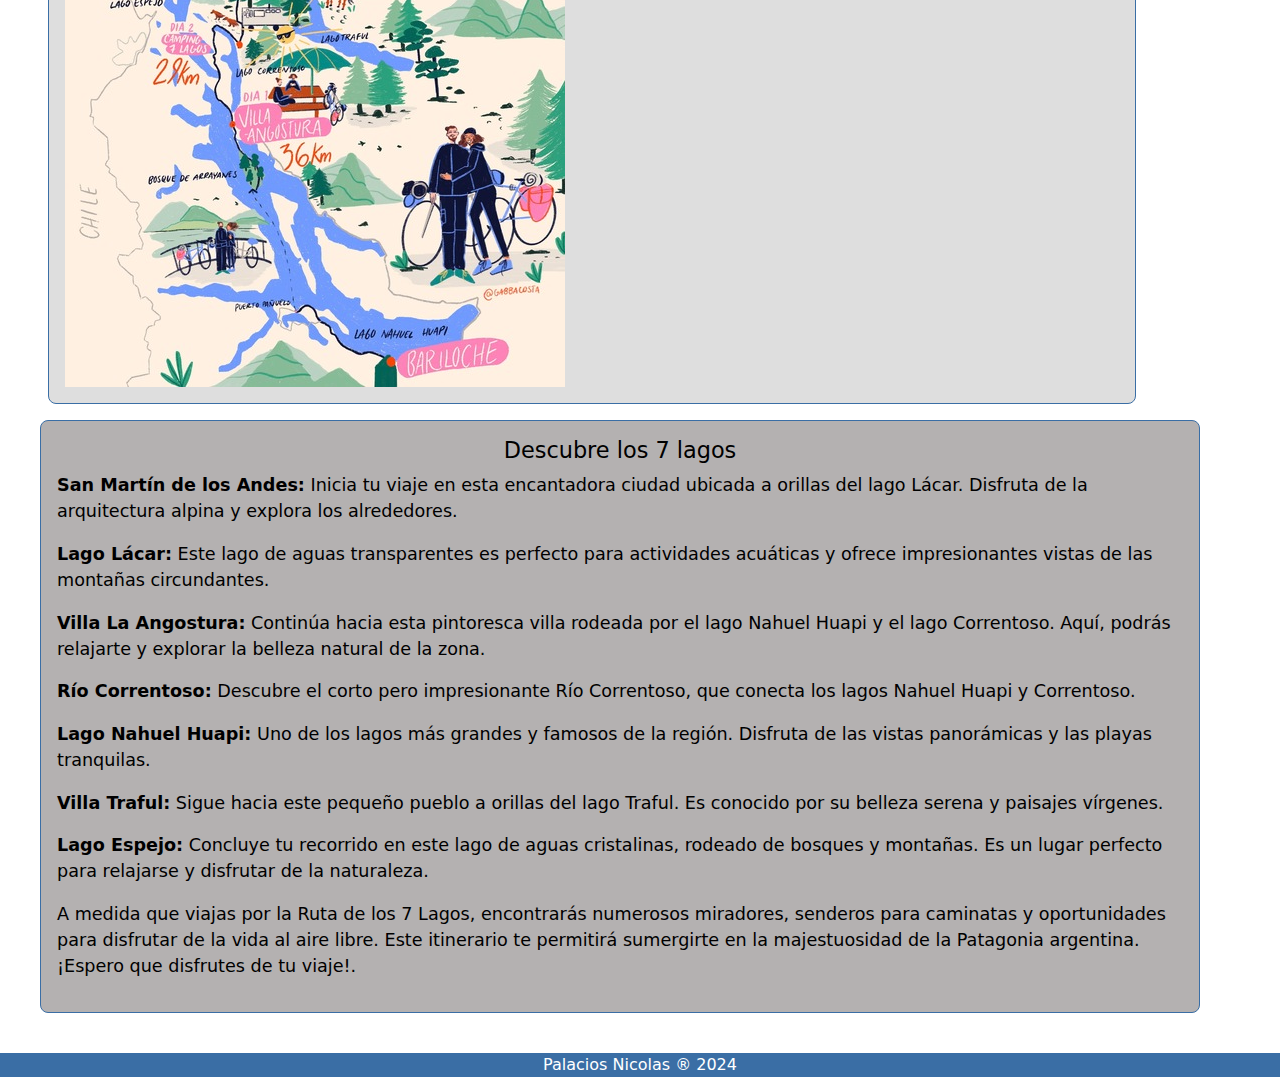
<file: webtrabajo2/pages/sur.html>
<!DOCTYPE html>
<html lang="es">
    <head>
        <meta charset="UTF-8">
        <meta name="viewport" content="width=device-width, initial-scale=1.0">
        <link rel="stylesheet" href="https://cdn.jsdelivr.net/npm/bootstrap@5.3.2/dist/css/bootstrap.min.css">
        <link rel="stylesheet" href="../styles/partials/principal.css">
    </head>
    
<body>
    <header>
        <h1 class="titulo">Sur Argentino</h1>
        <nav class="navbarPrincipal">
            <nav class="navbar navbar-expand-lg bg-body-tertiary ">
                    <div class="container-fluid">
                        <a class="navbar-brand " href="../index.html">INICIO | </a>
                        <button class="navbar-toggler" type="button" data-bs-toggle="collapse" data-bs-target="#navbarNav"
                        aria-controls="navbarNav" aria-expanded="false" aria-label="Toggle navigation">
                        <span class="navbar-toggler-icon"></span>
                    </button>
                    <div class="collapse navbar-collapse" id="navbarNav">
                        <ul class="navbar-nav">
                            <li class="nav-item">
                                <a class="nav-link" href="./norte.html"> Norte </a>
                            </li>
                            <li class="nav-item">
                                <a class="nav-link" href="./sur.html"> Sur</a>
                            </li>
                            <li class="nav-item">
                                <a class="nav-link" href="./este.html"> Este </a>
                            </li>
                            <li class="nav-item">
                                <a class="nav-link" href="./oeste.html"> Oeste </a>
                            </li>
                        </ul>
                    </div>
                </div>
            </nav>
        </nav>
    </header>
    <main> 
        <div class="div-section-sur">
            <img src="../img/sur/Captura-de-pantalla-2017-01-06-a-las-1.59.49-p.m.jpg" class="section-img-atractivos-sur " alt="paisaje del lago">
            <section class="section-resumen-sur">
                <h2>Resumen</h2>
                <p>La Ruta Nacional 40, también conocida
                    como RN40, es una icónica carretera que 
                    atraviesa Argentina de norte a sur,
                    recorriendo aproximadamente 5.224 
                    kilómetros. Considerada una de las rutas
                    más largas del mundo, abarca diversas
                    regiones geográficas, desde las altas
                    montañas de los Andes hasta las áridas
                    planicies de la Patagonia. 
                    A lo largo de su extenso trayecto, 
                    la RN40 ofrece vistas panorámicas 
                    espectaculares, pasando por paisajes
                    montañosos, valles, ríos y pintorescos pueblos. 
                    Esta ruta es apreciada tanto por los viajeros aventureros 
                    como por aquellos que buscan explorar la diversidad geográfica
                    y cultural de Argentina.</p>
            </section>
            <section class="section-atractivos-sur" >
                <h2>Tambien puede interesarte</h2>
                <h3>Atractivos del sur:</h3>
                <aside class="aside-atractivos-sur">
                    <p>La Ruta de los 7 Lagos serpentea a través de 
                        bosques frondosos, montañas majestuosas y ofrece 
                        vistas panorámicas espectaculares. Es un destino 
                        popular para los amantes de la naturaleza y los 
                        entusiastas de los paisajes pintorescos. Además de
                        disfrutar de los lagos, los viajeros pueden 
                        detenerse en miradores, hacer caminatas cortas y
                        apreciar la serenidad del entorno patagónico.
                        Este recorrido es particularmente impresionante
                        durante la temporada de otoño, cuando los 
                        bosques se tiñen de colores vibrantes</p>
                </aside>
                <img src="../img/sur/7lagos2.jpg" class="section-img-atractivos-sur2" alt="Ruta 7 lagos, en bici">
    </main>                 
                <article class="article-atractivos-sur">
                    <h3> Descubre los 7 lagos</h3>
                    <p><span>San Martín de los Andes:</span> Inicia tu viaje en esta encantadora ciudad ubicada a orillas del lago Lácar. Disfruta de la arquitectura alpina y explora los alrededores.</p>
                    
                    <p><span>Lago Lácar:</span> Este lago de aguas transparentes es perfecto para actividades acuáticas y ofrece impresionantes vistas de las montañas circundantes.</p>
                    
                    <p><span>Villa La Angostura:</span> Continúa hacia esta pintoresca villa rodeada por el lago Nahuel Huapi y el lago Correntoso. Aquí, podrás relajarte y explorar la belleza natural de la zona.</p>
                    
                    <p><span>Río Correntoso:</span> Descubre el corto pero impresionante Río Correntoso, que conecta los lagos Nahuel Huapi y Correntoso.</p>
                    
                    <p><span>Lago Nahuel Huapi:</span>  Uno de los lagos más grandes y famosos de la región. Disfruta de las vistas panorámicas y las playas tranquilas.</p>
                    
                    <p><span>Villa Traful:</span> Sigue hacia este pequeño pueblo a orillas del lago Traful. Es conocido por su belleza serena y paisajes vírgenes.</p>
                    
                    <p><span>Lago Espejo:</span>  Concluye tu recorrido en este lago de aguas cristalinas, rodeado de bosques y montañas. Es un lugar perfecto para relajarse y disfrutar de la naturaleza.</p>
                    
                    <p>   A medida que viajas por la Ruta de los 7 Lagos, encontrarás numerosos miradores, senderos para caminatas y oportunidades para disfrutar de la vida al aire libre. Este itinerario te permitirá sumergirte en la majestuosidad de la Patagonia argentina. ¡Espero que disfrutes de tu viaje!.</p>
                </article>
            </section>
        </div>    
      
    
    <br>
    <footer class="footer" > Palacios Nicolas ® 2024</footer>
    <script src="https://cdn.jsdelivr.net/npm/bootstrap@5.3.2/dist/js/bootstrap.min.js"></script>
</body>
</html>
</file>
<file: styles/partials/principal.css>
@font-face {
  font-family: "Rubik";
  src: url(../../fonts/RubikDoodleShadow-Regular.ttf);
}
:root {
  --clr-navbar: #3A6EA5;
  --clr-content: #c0c0c086;
  --clr-content2: #b4b1b1;
  --clr-footer: #3A6EA5;
}

* {
  margin: 0;
  padding: 0;
  box-sizing: border-box;
}
@media screen and (max-width: 800px) {
  * {
    font-size: 1.4rem;
  }
}

.titulo {
  font-family: "Rubik";
  font-size: 4rem;
  text-align: center;
  align-items: center;
}

.navbarPrincipal {
  display: flex;
  justify-content: center;
  background-color: var(--clr-navbar);
  font-size: 1.1rem;
}
.navbarPrincipal .navbar-nav {
  display: flex;
  align-items: center;
}
.navbarPrincipal .navbar-nav .nav-item {
  margin-right: 1rem;
}

.sectionPrincipal {
  text-align: center;
  padding-block: 1vw;
}
.sectionPrincipal .grid-container {
  grid-template-columns: repeat(auto-fit, minmax(40%, 1fr));
  gap: 2rem;
}
@media screen and (max-width: 800px) {
  .sectionPrincipal .grid-container {
    display: flex;
    flex-direction: column;
  }
}
.sectionPrincipal .grid-container .grid-item {
  position: relative;
  overflow: hidden;
  border-radius: 1rem;
}
.sectionPrincipal .grid-container .description {
  position: absolute;
  bottom: 0;
  left: 10rem;
  width: 60%;
  background-color: var(--clr-navbar);
  color: #fff;
  padding: 1rem;
  text-align: center;
  opacity: 0;
  transition: opacity 0.3s ease-in-out;
}

.grid-container {
  display: grid;
  place-items: center;
}
.grid-container .grid-img {
  width: 100%;
  height: auto;
  transition: transform 0.3s ease-in-out;
}
.grid-container .grid-img:hover {
  transform: scale(1.1);
}
.grid-container .grid-item:hover .description {
  opacity: 1;
}

.footer {
  bottom: 0;
  width: 100%;
  font-size: 1rem;
  text-align: center;
  color: white;
  background-color: var(--clr-footer);
  -webkit-text-decoration: solid;
          text-decoration: solid;
}

.section-carousel {
  margin-top: 2.5rem;
}

#carouselExampleAutoplaying {
  display: flex;
  width: 1000px;
  margin: 0 auto;
}
@media screen and (max-width: 800px) {
  #carouselExampleAutoplaying {
    display: flex;
    width: 500px;
    margin: 0 auto;
  }
}

#carouselExampleAutoplaying .carousel-inner img {
  display: flex;
  max-width: 1000px;
  height: auto;
}
@media screen and (max-width: 800px) {
  #carouselExampleAutoplaying .carousel-inner img {
    display: flex;
    width: 500px;
    margin: 0 auto;
  }
}

.div-section-norte {
  display: flex;
  flex-direction: column;
  align-items: center;
  padding: 3rem;
  padding-bottom: 0;
  gap: 2rem;
  grid-template-columns: repeat(auto-fit, minmax(40%, 1fr));
  font-size: 1.1rem;
  justify-content: center;
}
.div-section-norte .section-clima, .div-section-norte .section-conclusion {
  font-size: 1.1rem;
  color: #333;
  margin-bottom: 1rem;
  padding: 1rem;
  border: 1px solid #ddd;
  border-radius: 8px;
  background-color: var(--clr-content);
}
.div-section-norte .aside-atractivos {
  font-size: 1.1rem;
  font-weight: 400;
  color: black;
  margin-bottom: 1rem;
  padding: 1rem;
  border: 1px solid #ddd;
  border-radius: 8px;
  background-color: var(--clr-content2);
  overflow: hidden;
  margin-right: 5rem;
}
.div-section-norte .section-atractivos {
  font-size: 1.1rem;
  color: #333;
  margin-bottom: 1rem;
  padding: 1rem;
  border: 1px solid #ddd;
  border-radius: 8px;
  background-color: var(--clr-content);
  overflow: hidden;
}
.div-section-norte .section-atractivos .section-img-atractivos {
  float: right;
  width: 70%;
  margin-top: 2rem;
  margin-left: 5rem;
  border-radius: 3rem;
}
@media screen and (max-width: 800px) {
  .div-section-norte .section-atractivos .section-img-atractivos {
    display: flex;
    flex-direction: column;
    float: none;
    margin-bottom: 3rem;
  }
}

.div-section-sur {
  display: flex;
  flex-direction: column;
  align-items: center;
  padding: 3rem;
  padding-bottom: 0;
  gap: 2rem;
  grid-template-columns: repeat(auto-fit, minmax(40%, 1fr));
  font-size: 1.1rem;
  justify-content: center;
}
.div-section-sur .section-resumen-sur {
  font-size: 1.1rem;
  color: #333;
  margin-bottom: 1rem;
  padding: 1rem;
  border-radius: 8px;
  font-style: italic;
  border: 1px solid var(--clr-navbar);
  background-color: var(--clr-content);
}
.div-section-sur .section-atractivos-sur {
  font-size: 1.1rem;
  color: #333;
  margin-bottom: 1rem;
  padding: 1rem;
  border: 1px solid #ddd;
  border-radius: 8px;
  border: 1px solid var(--clr-navbar);
  background-color: var(--clr-content);
  overflow: hidden;
  margin-right: 6rem;
}
.div-section-sur .section-atractivos-sur .aside-atractivos-sur .section-img-atractivos-sur {
  width: 1000px;
  border: 1px solid var(--clr-navbar);
}
.div-section-sur .section-atractivos-sur .aside-atractivos-sur .section-img-atractivos-sur2 {
  width: 100%;
  float: right;
}
@media screen and (max-width: 800px) {
  .div-section-sur .section-atractivos-sur .aside-atractivos-sur .section-img-atractivos-sur2 {
    width: 50%;
    flex-direction: column;
  }
}

.article-atractivos-sur {
  font-size: 1.1rem;
  color: black;
  margin-bottom: 1rem;
  padding: 1rem;
  border-radius: 8px;
  margin-left: 2.5rem;
  border: 1px solid var(--clr-navbar);
  background-color: var(--clr-content2);
  overflow: hidden;
  margin-right: 5rem;
}

.div-section-este {
  display: flex;
  flex-direction: column;
  align-items: center;
  padding: 3rem;
  padding-bottom: 0;
  gap: 2rem;
  grid-template-columns: repeat(auto-fit, minmax(40%, 1fr));
  font-size: 1.1rem;
  justify-content: center;
}
.div-section-este .section-atractivos-este {
  font-size: 1.1rem;
  color: #333;
  padding: 1rem;
  margin-bottom: 1rem;
  border-radius: 8px;
  border: 1px solid var(--clr-navbar);
  background-color: var(--clr-content);
}
.div-section-este .article-atractivos-este {
  font-size: 1.1rem;
  color: #333;
  margin-bottom: 1rem;
  padding: 1rem;
  border-radius: 8px;
  border: 1px solid var(--clr-navbar);
  background-color: var(--clr-content);
}
.div-section-este .div-aside-este {
  height: 100%;
}
@media screen and (max-width: 800px) {
  .div-section-este .div-aside-este {
    height: 50%;
    display: flex;
    flex-direction: column;
  }
}
.div-section-este .div-aside-este .section-img-atractivos-este {
  float: left;
  width: 80%;
  margin-top: 2rem;
  margin-right: 2rem;
  margin-bottom: 2rem;
}
@media screen and (max-width: 800px) {
  .div-section-este .div-aside-este .section-img-atractivos-este {
    width: 450px;
  }
}
.div-section-este .div-aside-este .section-img-atractivos-este img {
  width: 100%;
  height: auto;
  -o-object-fit: cover;
     object-fit: cover;
  display: block;
}
.div-section-este .div-aside-este .aside-atractivos-este {
  font-size: 1.1rem;
  color: #333;
  margin-bottom: 1rem;
  padding: 1rem;
  border-radius: 8px;
  border: 1px solid var(--clr-navbar);
  background-color: var(--clr-content);
  overflow: hidden;
  margin-top: 2rem;
  text-align: center;
}
@media screen and (max-width: 800px) {
  .div-section-este .div-aside-este .aside-atractivos-este {
    font-size: 1.3rem;
  }
}
.div-section-este .section-conclusion-este {
  font-size: 1.1rem;
  color: black;
  margin-bottom: 1rem;
  padding: 1rem;
  border: 1px solid #ddd;
  border-radius: 8px;
  background-color: var(--clr-content2);
  margin-bottom: 5rem;
  text-align: center;
}

.div-carousel-este #carouselExample {
  width: 50%;
  margin-top: 5rem;
  margin: 0 auto;
}
.div-carousel-este #carouselExample .carousel-inner .carousel-item {
  text-align: center;
}
.div-carousel-este #carouselExample .carousel-inner .carousel-item img {
  max-width: 80%;
  height: auto;
  display: inline-block;
}
@media screen and (max-width: 800px) {
  .div-carousel-este #carouselExample .carousel-inner .carousel-item img {
    max-width: 350px;
  }
}
.div-carousel-este #carouselExample .carousel-control-prev,
.div-carousel-este #carouselExample .carousel-control-next {
  width: 1rem;
  background-color: rgba(73, 75, 73, 0.5764705882);
  color: #fff;
  border: none;
  border-radius: 5rem;
  font-size: 1.5rem;
  margin-top: -50px;
}
@media screen and (max-width: 800px) {
  .div-carousel-este #carouselExample .carousel-control-prev,
  .div-carousel-este #carouselExample .carousel-control-next {
    border-radius: 2rem;
    font-size: 2.5rem;
    margin-top: 0px;
    margin-right: -20px;
    margin-left: -20px;
  }
}

.div-section-oeste {
  display: flex;
  flex-direction: column;
  align-items: center;
  padding: 3rem;
  padding-bottom: 0;
  gap: 2rem;
  grid-template-columns: repeat(auto-fit, minmax(40%, 1fr));
  font-size: 1.1rem;
  justify-content: center;
}
.div-section-oeste .section-atractivos-oeste {
  font-size: 1.1rem;
  color: #333;
  margin-bottom: 1rem;
  padding: 1rem;
  border: 1px solid var(--clr-navbar);
  border-radius: 8px;
  background-color: var(--clr-content);
}
.div-section-oeste .table-oeste {
  margin: 2rem 3rem 4rem 4rem;
  border: black;
  font-style: italic;
  font-weight: 500;
  background-color: var(--clr-content2);
}
.div-section-oeste .table-oeste table {
  width: 100%;
  border-collapse: collapse;
  margin-top: 20px;
  margin-left: 0;
}
.div-section-oeste .table-oeste th, .div-section-oeste .table-oeste td {
  border: 1px solid black;
  padding: 8px;
  text-align: left;
}
.div-section-oeste .table-oeste th {
  background-color: var(--clr-navbar);
}
.div-section-oeste .div-aside-oeste {
  display: flex;
  flex-direction: column;
  align-items: center;
  padding: 3rem;
  padding-bottom: 0;
  gap: 2rem;
  font-size: 1.1rem;
  justify-content: center;
}
.div-section-oeste .div-aside-oeste .aside-atractivos-oeste {
  font-size: 1.1rem;
  color: #333;
  margin-bottom: 1rem;
  padding: 1rem;
  border: 1px solid var(--clr-navbar);
  border-radius: 8px;
  background-color: #f9f9f9;
}

.section-tarjetas {
  padding: 60px;
  display: flex;
  gap: 30px;
}
@media screen and (max-width: 800px) {
  .section-tarjetas {
    display: flex;
    flex-direction: column;
  }
}
.section-tarjetas .tarjeta-atractivos-oeste {
  overflow: hidden;
  display: flex;
  flex-direction: column;
  gap: 20px;
  padding-inline: 10px;
  font-style: italic;
  color: black;
  padding: 1rem;
  border: 1px solid #ddd;
  border-radius: 8px;
  border: 1px solid var(--clr-navbar);
  background-color: var(--clr-content2);
  margin-right: 5rem;
  text-align: center;
  height: auto;
}
.section-tarjetas .tarjeta-atractivos-oeste .img-tarjeta {
  max-width: auto;
}

h2 {
  text-align: center;
  text-decoration: underline;
}

h3, h4 {
  text-align: center;
  font-size: 1.4rem;
}

span {
  font-weight: bold;
}/*# sourceMappingURL=principal.css.map */
</file>
<file: webtrabajo2/styles/partials/principal.css>
@font-face {
  font-family: "Rubik";
  src: url(../../fonts/RubikDoodleShadow-Regular.ttf);
}
:root {
  --clr-navbar: #3A6EA5;
  --clr-content: #c0c0c086;
  --clr-content2: #b4b1b1;
  --clr-footer: #3A6EA5;
}

* {
  margin: 0;
  padding: 0;
  box-sizing: border-box;
}
@media screen and (max-width: 800px) {
  * {
    font-size: 1.4rem;
  }
}

.titulo {
  font-family: "Rubik";
  font-size: 4rem;
  text-align: center;
  align-items: center;
}

.navbarPrincipal {
  display: flex;
  justify-content: center;
  background-color: var(--clr-navbar);
  font-size: 1.1rem;
}
.navbarPrincipal .navbar-nav {
  display: flex;
  align-items: center;
}
.navbarPrincipal .navbar-nav .nav-item {
  margin-right: 1rem;
}

.sectionPrincipal {
  text-align: center;
  padding-block: 1vw;
}
.sectionPrincipal .grid-container {
  grid-template-columns: repeat(auto-fit, minmax(40%, 1fr));
  gap: 2rem;
}
@media screen and (max-width: 800px) {
  .sectionPrincipal .grid-container {
    display: flex;
    flex-direction: column;
  }
}
.sectionPrincipal .grid-container .grid-item {
  position: relative;
  overflow: hidden;
  border-radius: 1rem;
}
.sectionPrincipal .grid-container .description {
  position: absolute;
  bottom: 0;
  left: 10rem;
  width: 60%;
  background-color: var(--clr-navbar);
  color: #fff;
  padding: 1rem;
  text-align: center;
  opacity: 0;
  transition: opacity 0.3s ease-in-out;
}

.grid-container {
  display: grid;
  place-items: center;
}
.grid-container .grid-img {
  width: 100%;
  height: auto;
  transition: transform 0.3s ease-in-out;
}
.grid-container .grid-img:hover {
  transform: scale(1.1);
}
.grid-container .grid-item:hover .description {
  opacity: 1;
}

.footer {
  bottom: 0;
  width: 100%;
  font-size: 1rem;
  text-align: center;
  color: white;
  background-color: var(--clr-footer);
  -webkit-text-decoration: solid;
          text-decoration: solid;
}

.section-carousel {
  margin-top: 2.5rem;
}

#carouselExampleAutoplaying {
  display: flex;
  width: 1000px;
  margin: 0 auto;
}
@media screen and (max-width: 800px) {
  #carouselExampleAutoplaying {
    display: flex;
    width: 500px;
    margin: 0 auto;
  }
}

#carouselExampleAutoplaying .carousel-inner img {
  display: flex;
  max-width: 1000px;
  height: auto;
}
@media screen and (max-width: 800px) {
  #carouselExampleAutoplaying .carousel-inner img {
    display: flex;
    width: 500px;
    margin: 0 auto;
  }
}

.div-section-norte {
  display: flex;
  flex-direction: column;
  align-items: center;
  padding: 3rem;
  padding-bottom: 0;
  gap: 2rem;
  grid-template-columns: repeat(auto-fit, minmax(40%, 1fr));
  font-size: 1.1rem;
  justify-content: center;
}
.div-section-norte .section-clima, .div-section-norte .section-conclusion {
  font-size: 1.1rem;
  color: #333;
  margin-bottom: 1rem;
  padding: 1rem;
  border: 1px solid #ddd;
  border-radius: 8px;
  background-color: var(--clr-content);
}
.div-section-norte .aside-atractivos {
  font-size: 1.1rem;
  font-weight: 400;
  color: black;
  margin-bottom: 1rem;
  padding: 1rem;
  border: 1px solid #ddd;
  border-radius: 8px;
  background-color: var(--clr-content2);
  overflow: hidden;
  margin-right: 5rem;
}
.div-section-norte .section-atractivos {
  font-size: 1.1rem;
  color: #333;
  margin-bottom: 1rem;
  padding: 1rem;
  border: 1px solid #ddd;
  border-radius: 8px;
  background-color: var(--clr-content);
  overflow: hidden;
}
.div-section-norte .section-atractivos .section-img-atractivos {
  float: right;
  width: 70%;
  margin-top: 2rem;
  margin-left: 5rem;
  border-radius: 3rem;
}
@media screen and (max-width: 800px) {
  .div-section-norte .section-atractivos .section-img-atractivos {
    display: flex;
    flex-direction: column;
    float: none;
    margin-bottom: 3rem;
  }
}

.div-section-sur {
  display: flex;
  flex-direction: column;
  align-items: center;
  padding: 3rem;
  padding-bottom: 0;
  gap: 2rem;
  grid-template-columns: repeat(auto-fit, minmax(40%, 1fr));
  font-size: 1.1rem;
  justify-content: center;
}
.div-section-sur .section-resumen-sur {
  font-size: 1.1rem;
  color: #333;
  margin-bottom: 1rem;
  padding: 1rem;
  border-radius: 8px;
  font-style: italic;
  border: 1px solid var(--clr-navbar);
  background-color: var(--clr-content);
}
.div-section-sur .section-atractivos-sur {
  font-size: 1.1rem;
  color: #333;
  margin-bottom: 1rem;
  padding: 1rem;
  border: 1px solid #ddd;
  border-radius: 8px;
  border: 1px solid var(--clr-navbar);
  background-color: var(--clr-content);
  overflow: hidden;
  margin-right: 6rem;
}
.div-section-sur .section-atractivos-sur .aside-atractivos-sur .section-img-atractivos-sur {
  width: 1000px;
  border: 1px solid var(--clr-navbar);
}
.div-section-sur .section-atractivos-sur .aside-atractivos-sur .section-img-atractivos-sur2 {
  width: 100%;
  float: right;
}
@media screen and (max-width: 800px) {
  .div-section-sur .section-atractivos-sur .aside-atractivos-sur .section-img-atractivos-sur2 {
    width: 50%;
    flex-direction: column;
  }
}

.article-atractivos-sur {
  font-size: 1.1rem;
  color: black;
  margin-bottom: 1rem;
  padding: 1rem;
  border-radius: 8px;
  margin-left: 2.5rem;
  border: 1px solid var(--clr-navbar);
  background-color: var(--clr-content2);
  overflow: hidden;
  margin-right: 5rem;
}

.div-section-este {
  display: flex;
  flex-direction: column;
  align-items: center;
  padding: 3rem;
  padding-bottom: 0;
  gap: 2rem;
  grid-template-columns: repeat(auto-fit, minmax(40%, 1fr));
  font-size: 1.1rem;
  justify-content: center;
}
.div-section-este .section-atractivos-este {
  font-size: 1.1rem;
  color: #333;
  padding: 1rem;
  margin-bottom: 1rem;
  border-radius: 8px;
  border: 1px solid var(--clr-navbar);
  background-color: var(--clr-content);
}
.div-section-este .article-atractivos-este {
  font-size: 1.1rem;
  color: #333;
  margin-bottom: 1rem;
  padding: 1rem;
  border-radius: 8px;
  border: 1px solid var(--clr-navbar);
  background-color: var(--clr-content);
}
.div-section-este .div-aside-este {
  height: 100%;
}
@media screen and (max-width: 800px) {
  .div-section-este .div-aside-este {
    height: 50%;
    display: flex;
    flex-direction: column;
  }
}
.div-section-este .div-aside-este .section-img-atractivos-este {
  float: left;
  width: 80%;
  margin-top: 2rem;
  margin-right: 2rem;
  margin-bottom: 2rem;
}
@media screen and (max-width: 800px) {
  .div-section-este .div-aside-este .section-img-atractivos-este {
    width: 450px;
  }
}
.div-section-este .div-aside-este .section-img-atractivos-este img {
  width: 100%;
  height: auto;
  -o-object-fit: cover;
     object-fit: cover;
  display: block;
}
.div-section-este .div-aside-este .aside-atractivos-este {
  font-size: 1.1rem;
  color: #333;
  margin-bottom: 1rem;
  padding: 1rem;
  border-radius: 8px;
  border: 1px solid var(--clr-navbar);
  background-color: var(--clr-content);
  overflow: hidden;
  margin-top: 2rem;
  text-align: center;
}
@media screen and (max-width: 800px) {
  .div-section-este .div-aside-este .aside-atractivos-este {
    font-size: 1.3rem;
  }
}
.div-section-este .section-conclusion-este {
  font-size: 1.1rem;
  color: black;
  margin-bottom: 1rem;
  padding: 1rem;
  border: 1px solid #ddd;
  border-radius: 8px;
  background-color: var(--clr-content2);
  margin-bottom: 5rem;
  text-align: center;
}

.div-carousel-este #carouselExample {
  width: 50%;
  margin-top: 5rem;
  margin: 0 auto;
}
.div-carousel-este #carouselExample .carousel-inner .carousel-item {
  text-align: center;
}
.div-carousel-este #carouselExample .carousel-inner .carousel-item img {
  max-width: 80%;
  height: auto;
  display: inline-block;
}
@media screen and (max-width: 800px) {
  .div-carousel-este #carouselExample .carousel-inner .carousel-item img {
    max-width: 350px;
  }
}
.div-carousel-este #carouselExample .carousel-control-prev,
.div-carousel-este #carouselExample .carousel-control-next {
  width: 1rem;
  background-color: rgba(73, 75, 73, 0.5764705882);
  color: #fff;
  border: none;
  border-radius: 5rem;
  font-size: 1.5rem;
  margin-top: -50px;
}
@media screen and (max-width: 800px) {
  .div-carousel-este #carouselExample .carousel-control-prev,
  .div-carousel-este #carouselExample .carousel-control-next {
    border-radius: 2rem;
    font-size: 2.5rem;
    margin-top: 0px;
    margin-right: -20px;
    margin-left: -20px;
  }
}

.div-section-oeste {
  display: flex;
  flex-direction: column;
  align-items: center;
  padding: 3rem;
  padding-bottom: 0;
  gap: 2rem;
  grid-template-columns: repeat(auto-fit, minmax(40%, 1fr));
  font-size: 1.1rem;
  justify-content: center;
}
.div-section-oeste .section-atractivos-oeste {
  font-size: 1.1rem;
  color: #333;
  margin-bottom: 1rem;
  padding: 1rem;
  border: 1px solid #ddd;
  border-radius: 8px;
  background-color: var(--clr-content);
}
.div-section-oeste .table-oeste {
  margin: 2rem 3rem 4rem 4rem;
  border: black;
  font-style: italic;
  font-weight: 500;
  background-color: var(--clr-content2);
}
.div-section-oeste .table-oeste table {
  width: 100%;
  border-collapse: collapse;
  margin-top: 20px;
  margin-left: 0;
}
.div-section-oeste .table-oeste th, .div-section-oeste .table-oeste td {
  border: 1px solid black;
  padding: 8px;
  text-align: left;
}
.div-section-oeste .table-oeste th {
  background-color: var(--clr-navbar);
}
.div-section-oeste .div-aside-oeste {
  display: flex;
  flex-direction: column;
  align-items: center;
  padding: 3rem;
  padding-bottom: 0;
  gap: 2rem;
  font-size: 1.1rem;
  justify-content: center;
}
.div-section-oeste .div-aside-oeste .aside-atractivos-oeste {
  font-size: 1.1rem;
  color: #333;
  margin-bottom: 1rem;
  padding: 1rem;
  border: 1px solid #ddd;
  border-radius: 8px;
  background-color: #f9f9f9;
}

.section-tarjetas {
  padding: 60px;
  display: flex;
  gap: 30px;
}
@media screen and (max-width: 800px) {
  .section-tarjetas {
    flex-direction: column;
  }
}
.section-tarjetas .tarjeta-atractivos-oeste {
  overflow: hidden;
  display: flex;
  flex-direction: column;
  gap: 20px;
  padding-inline: 10px;
  font-style: italic;
  color: black;
  padding: 1rem;
  border: 1px solid #ddd;
  border-radius: 8px;
  background-color: var(--clr-content2);
  margin-right: 5rem;
  text-align: center;
  height: auto;
}
.section-tarjetas .tarjeta-atractivos-oeste .img-tarjeta {
  max-width: auto;
}

h2 {
  text-align: center;
  text-decoration: underline;
}

h3, h4 {
  text-align: center;
  font-size: 1.4rem;
}

span {
  font-weight: bold;
}/*# sourceMappingURL=principal.css.map */
</file>
